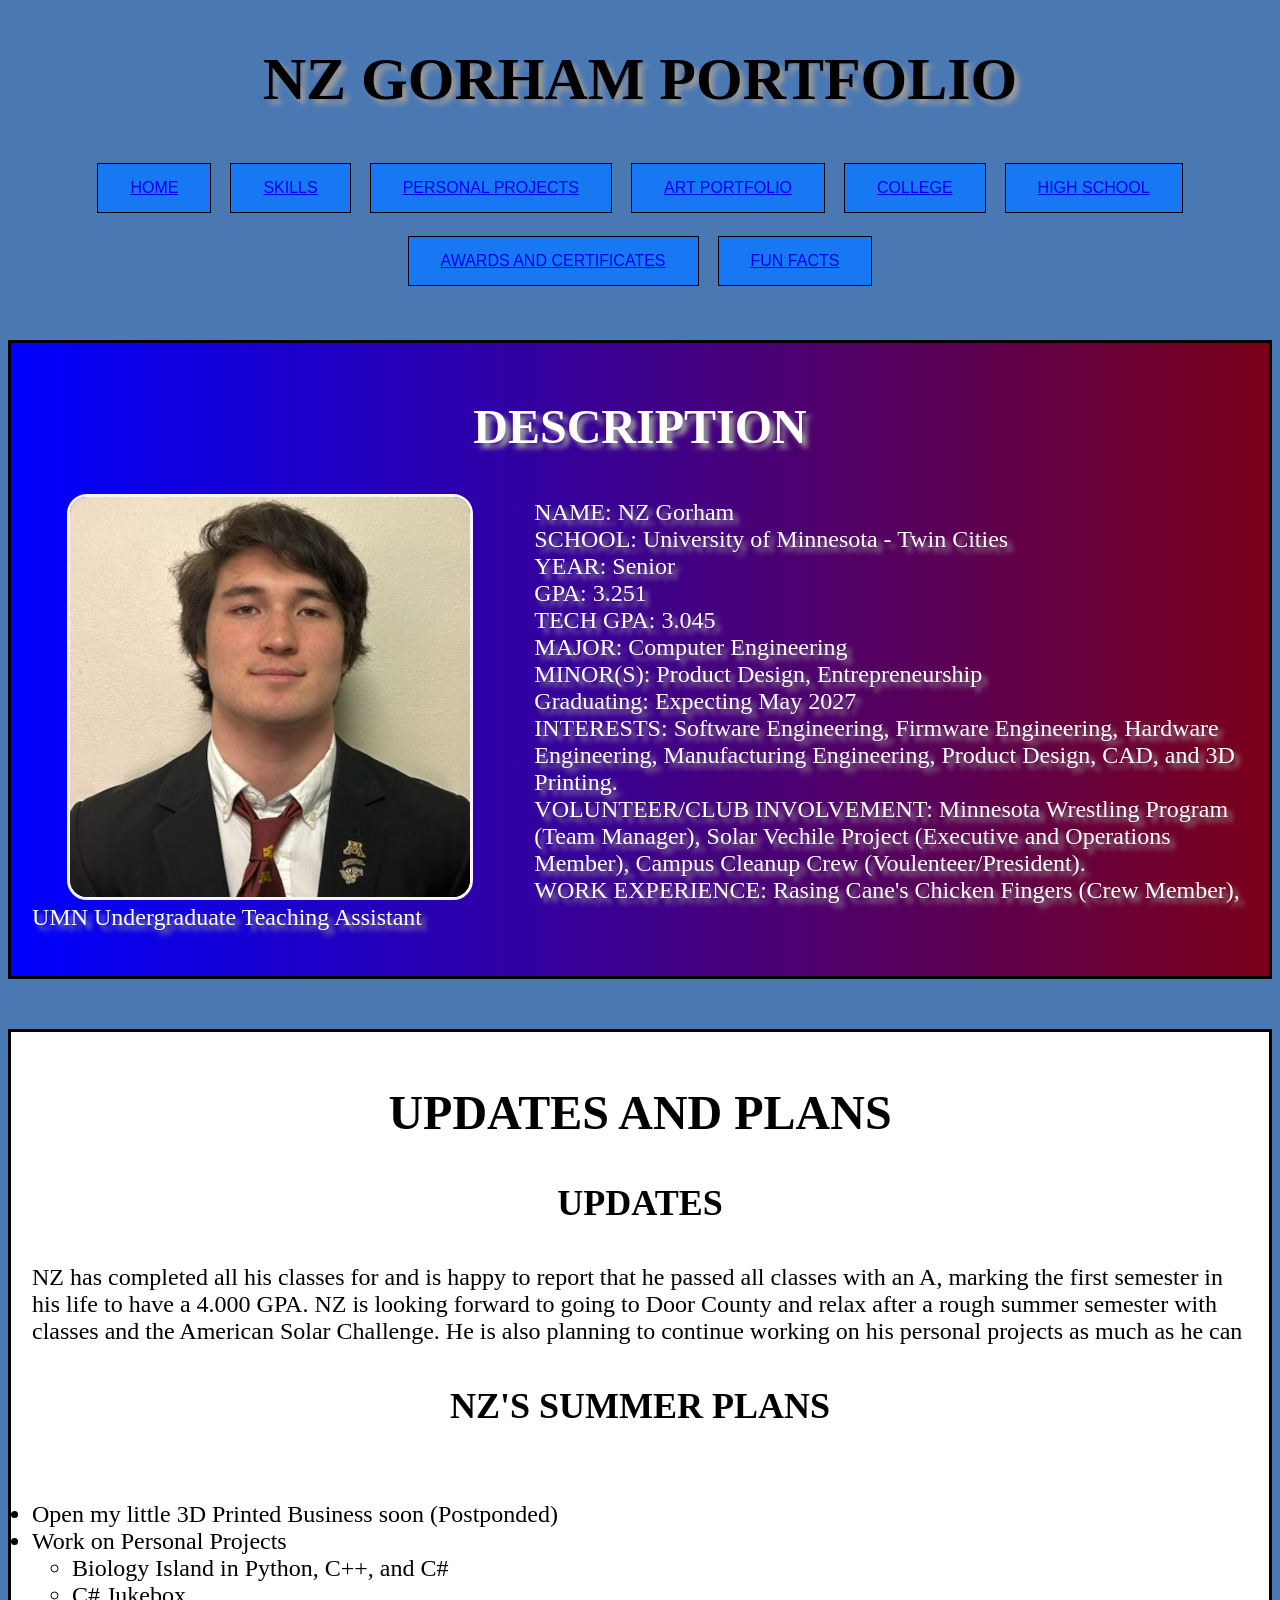
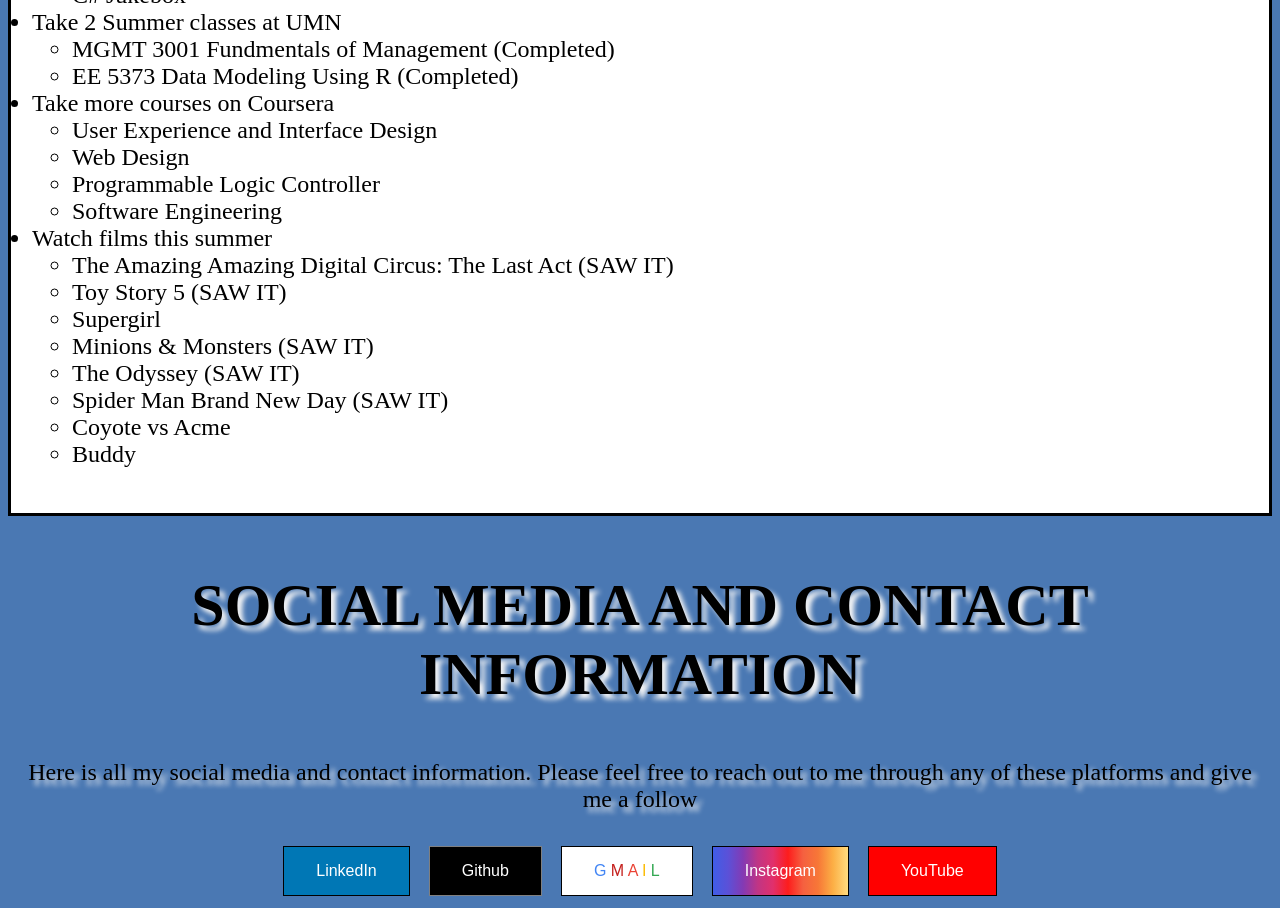
<file: index.html>
<!DOCTYPE html>
<html lang="en">

<head>
  <meta charset="utf-8">
  <meta name="viewport" content="width=device-width">
  <title>NZ GORHAM PORTFOLIO</title>
  <link rel="stylesheet" href="css/style.css">
  <link rel="stylesheet" href="css/stylehome.css">
</head>

<body class="BODY">
  <header>
    <h1 class="h-HEADER">NZ GORHAM PORTFOLIO</h1>
    <nav class="nav-button">
      <button class="nav-button-style">
        <a href="index.html">HOME</a>
      </button>
      <button class="nav-button-style">
        <a href="skills.html">SKILLS</a>
      </button>
      <button class="nav-button-style">
        <a href="personal-projects.html">PERSONAL PROJECTS</a>
      </button>
      <button class="nav-button-style">
        <a href="art-portfolio.html">ART PORTFOLIO</a>
      </button>
      <button class="nav-button-style">
        <a href="college.html">COLLEGE</a>
      </button>
      <button class="nav-button-style">
        <a href="high-school.html">HIGH SCHOOL</a>
      </button>
      <button class="nav-button-style">
        <a href="awards-and-certificates.html">AWARDS AND CERTIFICATES</a>
      </button>
      <button class="nav-button-style">
        <a href="fun-facts.html">FUN FACTS</a>
      </button>
    </nav>
  </header>
  <main>
    <div class="DESCRIPTION">   
        <h2 class="h-DESCRIPTION">DESCRIPTION</h2>
        <img class="NZG-IMAGE" src="Photos/IMG_7440 (short).jpg" alt="Description">
        <div>
            <p class="p-DESCRIPTION">
                NAME: NZ Gorham <br>
                SCHOOL: University of Minnesota - Twin Cities <br>
                YEAR: Senior <br>
                GPA: 3.251 <br>
                TECH GPA: 3.045 <br>
                MAJOR: Computer Engineering <br>
                MINOR(S): Product Design, Entrepreneurship <br>
                Graduating: Expecting May 2027 <br>
                INTERESTS: Software Engineering, Firmware Engineering, Hardware Engineering, Manufacturing Engineering, Product Design, CAD, and 3D Printing.<br>
                VOLUNTEER/CLUB INVOLVEMENT: Minnesota Wrestling Program (Team Manager), Solar Vechile Project (Executive and Operations Member), Campus Cleanup Crew (Voulenteer/President).<br>
                WORK EXPERIENCE: Rasing Cane's Chicken Fingers (Crew Member), UMN Undergraduate Teaching Assistant
            </p> 
        </div> 
    </div>
    <div class="Update">
        <h1 class="h2-Update">
            UPDATES AND PLANS
        </h1>
        <h2 class="h3-Update">
            UPDATES
        </h2>
        <p class="p-Update">
            NZ has completed all his classes for and is happy to report that he passed all classes with an A, marking the first semester in his life to have a 4.000 GPA.
            NZ is looking forward to going to Door County and relax after a rough summer semester with classes and the American Solar Challenge.
            He is also planning to continue working on his personal projects as much as he can
        </p>
        <h2 class="h3-Update">
            NZ'S SUMMER PLANS
        </h2>
        <p class="p-Update">
            <ul class="ul-Update">
                <li>Open my little 3D Printed Business soon (Postponded)</li>
                <li>Work on Personal Projects</li>
                <ul>
                    <li>Biology Island in Python, C++, and C#</li>
                    <li>C# Jukebox</li>
                </ul>
                <li>Take 2 Summer classes at UMN</li>
                <ul>
                    <li>MGMT 3001 Fundmentals of Management (Completed) </li>
                    <li>EE 5373 Data Modeling Using R (Completed) </li>
                </ul>
                <li>Take more courses on Coursera</li>
                <ul>
                    <li>User Experience and Interface Design</li>
                    <li>Web Design</li>
                    <li>Programmable Logic Controller</li>
                    <li>Software Engineering</li>
                </ul>
                <li>Watch films this summer</li>
                <ul>
                    <li>The Amazing Amazing Digital Circus: The Last Act (SAW IT)</li>
                    <li>Toy Story 5 (SAW IT)</li>
                    <li>Supergirl</li>
                    <li>Minions & Monsters (SAW IT)</li>
                    <li>The Odyssey (SAW IT)</li>
                    <li>Spider Man Brand New Day (SAW IT)</li>
                    <li>Coyote vs Acme</li>
                    <li>Buddy</li>
                </ul>
            </ul>
        </p>
    </div>
  </main>
  <footer class="FOOTER">
        <div class="CONTACT-AND-SOCIAL-MEDIA">
            <div>
                <h1 class="h-SMCI">
                    SOCIAL MEDIA AND CONTACT INFORMATION
                </h1>
                <p class="p-SMCI">
                    Here is all my social media and contact information. Please feel free to reach out to me through any of these platforms and give me a follow <br>
                </p>
                <div class="button-section">
                    <button class="LinkedIn-button"> 
                        <a href = "https://www.linkedin.com/in/nz-gorham/" target="_blank">
                            LinkedIn
                        </a>
                    </button>
                    <button class="Github-button"> 
                        <a href = "https://github.com/NZGOCoding" target="_blank">
                            Github
                        </a>
                    </button>
                    <button class="Gmail-button"> 
                        <a href = "mailto: n.z.gorham@gmail.com" target="_blank">
                            <span style="color:	#4285F4">G</span>
                            <span style="color: #C5221F">M</span>
                            <span style="color:#EA4335">A</span>
                            <span style="color:	#FBBC04">I</span>
                            <span style="color:	#34A853">L</span>
                        </a>
                    </button>
                    <button class="Instagram-button"> 
                        <a href = "https://www.instagram.com/nzgo18/?hl=en" target="_blank">
                            Instagram
                        </a>
                    </button>
                    <button class="YouTube-button"> 
                        <a href = "https://www.youtube.com/@nzgorham" target="_blank">
                            YouTube
                        </a>
                    </button>
                </div>
            </div>
        </div>
  </footer>

</body>

</html>
</file>
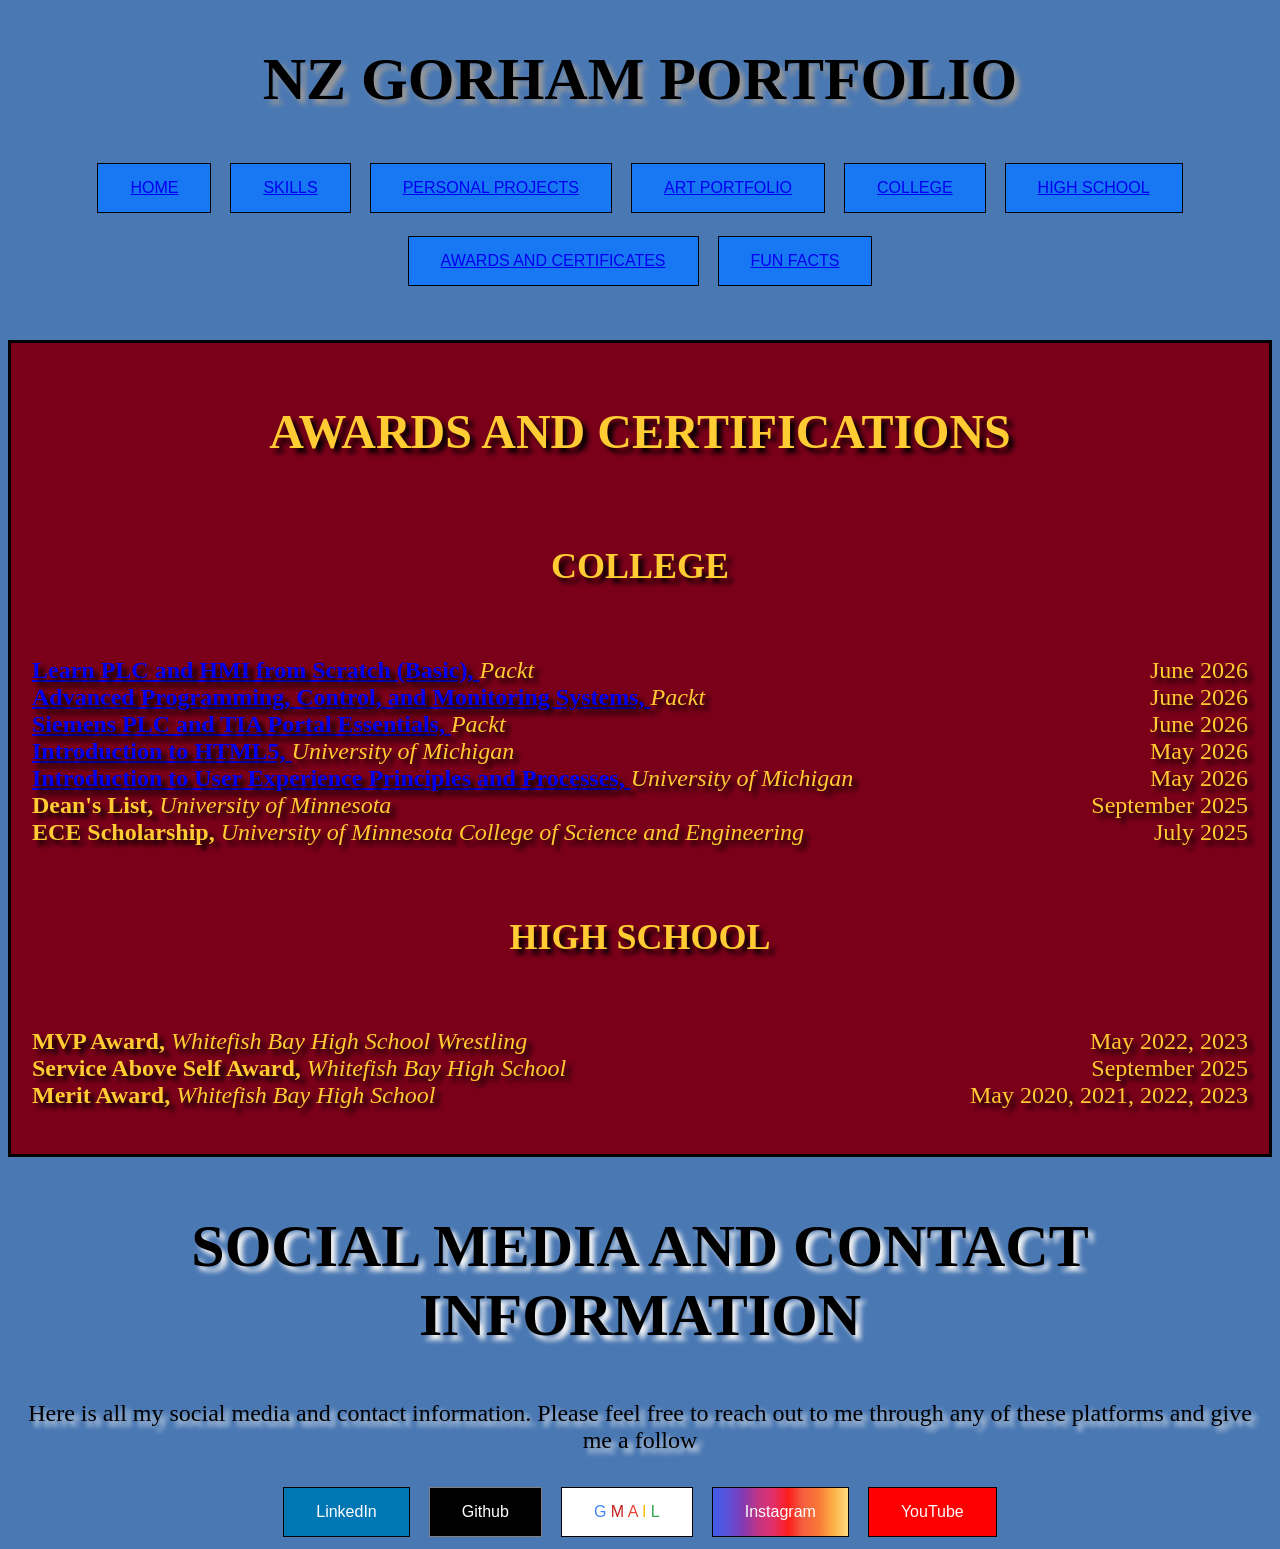
<file: awards-and-certificates.html>
<!DOCTYPE html>
<html lang="en">

<head>
  <meta charset="utf-8">
  <meta name="viewport" content="width=device-width">
  <title>NZ GORHAM PORTFOLIO</title>
  <link rel="stylesheet" href="css/style.css">
  <link rel="stylesheet" href="css/styleaac.css">
</head>

<body class="BODY">
  <header>
    <h1 class="h-HEADER">NZ GORHAM PORTFOLIO</h1>
    <nav class="nav-button">
      <button class="nav-button-style">
        <a href="index.html">HOME</a>
      </button>
      <button class="nav-button-style">
        <a href="skills.html">SKILLS</a>
      </button>
      <button class="nav-button-style">
        <a href="personal-projects.html">PERSONAL PROJECTS</a>
      </button>
      <button class="nav-button-style">
        <a href="art-portfolio.html">ART PORTFOLIO</a>
      </button>
      <button class="nav-button-style">
        <a href="college.html">COLLEGE</a>
      </button>
      <button class="nav-button-style">
        <a href="high-school.html">HIGH SCHOOL</a>
      </button>
      <button class="nav-button-style">
        <a href="awards-and-certificates.html">AWARDS AND CERTIFICATES</a>
      </button>
      <button class="nav-button-style">
        <a href="fun-facts.html">FUN FACTS</a>
      </button>
    </nav>
  </header>
  <main>
    <div class="AAC">
        <h2 class="h2-AAC">
            AWARDS AND CERTIFICATIONS
        </h2>
        <h3 class="h3-AAC">
            COLLEGE
        </h3>
        <p class="p-AAC">
            <b> <a href = "https://www.coursera.org/account/accomplishments/specialization/MUGERW62ILTP" target="_blank"> Learn PLC and HMI from Scratch (Basic), </a> </b> <i> Packt </i> <span style="float: right"> June 2026 </span> <br>
            <b> <a href = "https://www.coursera.org/account/accomplishments/verify/8OG9JA7VJQ9Q" target="_blank"> Advanced Programming, Control, and Monitoring Systems, </a> </b> <i> Packt </i> <span style="float: right"> June 2026 </span> <br>
            <b> <a href = "https://www.coursera.org/account/accomplishments/verify/4QHF2JH3WPDH" target="_blank"> Siemens PLC and TIA Portal Essentials, </a> </b> <i> Packt </i> <span style="float: right"> June 2026 </span> <br>
            <b> <a href = "https://www.coursera.org/account/accomplishments/verify/E270C6UUB9OB" target="_blank"> Introduction to HTML5, </a> </b> <i> University of Michigan </i> <span style="float: right"> May 2026 </span> <br>
            <b> <a href = "https://www.coursera.org/account/accomplishments/verify/2KVZXW9F2YMU" target="_blank"> Introduction to User Experience Principles and Processes, </a> </b> <i> University of Michigan </i> <span style="float: right"> May 2026 </span> <br>
            <b> Dean's List, </b> <i> University of Minnesota </i> <span style="float: right"> September 2025 </span> <br>
            <b> ECE Scholarship, </b> <i> University of Minnesota College of Science and Engineering </i> <span style="float: right"> July 2025 </span> <br>
        </p>
        <h3 class="h3-AAC">
            HIGH SCHOOL
        </h3>
        <p class="p-AAC">
            <b> MVP Award, </b> <i> Whitefish Bay High School Wrestling </i> <span style="float: right"> May 2022, 2023 </span> <br>
            <b> Service Above Self Award, </b> <i> Whitefish Bay High School </i> <span style="float: right"> September 2025 </span> <br>
            <b> Merit Award, </b> <i> Whitefish Bay High School </i> <span style="float: right"> May 2020, 2021, 2022, 2023 </span> <br>
        </p>
    </div>
  </main>
  <footer class="FOOTER">
        <div class="CONTACT-AND-SOCIAL-MEDIA">
            <div>
                <h1 class="h-SMCI">
                    SOCIAL MEDIA AND CONTACT INFORMATION
                </h1>
                <p class="p-SMCI">
                    Here is all my social media and contact information. Please feel free to reach out to me through any of these platforms and give me a follow <br>
                </p>
                <div class="button-section">
                    <button class="LinkedIn-button"> 
                        <a href = "https://www.linkedin.com/in/nz-gorham/" target="_blank">
                            LinkedIn
                        </a>
                    </button>
                    <button class="Github-button"> 
                        <a href = "https://github.com/NZGOCoding" target="_blank">
                            Github
                        </a>
                    </button>
                    <button class="Gmail-button"> 
                        <a href = "mailto: n.z.gorham@gmail.com" target="_blank">
                            <span style="color:	#4285F4">G</span>
                            <span style="color: #C5221F">M</span>
                            <span style="color:#EA4335">A</span>
                            <span style="color:	#FBBC04">I</span>
                            <span style="color:	#34A853">L</span>
                        </a>
                    </button>
                    <button class="Instagram-button"> 
                        <a href = "https://www.instagram.com/nzgo18/?hl=en" target="_blank">
                            Instagram
                        </a>
                    </button>
                    <button class="YouTube-button"> 
                        <a href = "https://www.youtube.com/@nzgorham" target="_blank">
                            YouTube
                        </a>
                    </button>
                </div>
            </div>
        </div>
  </footer>

</body>

</html>
</file>
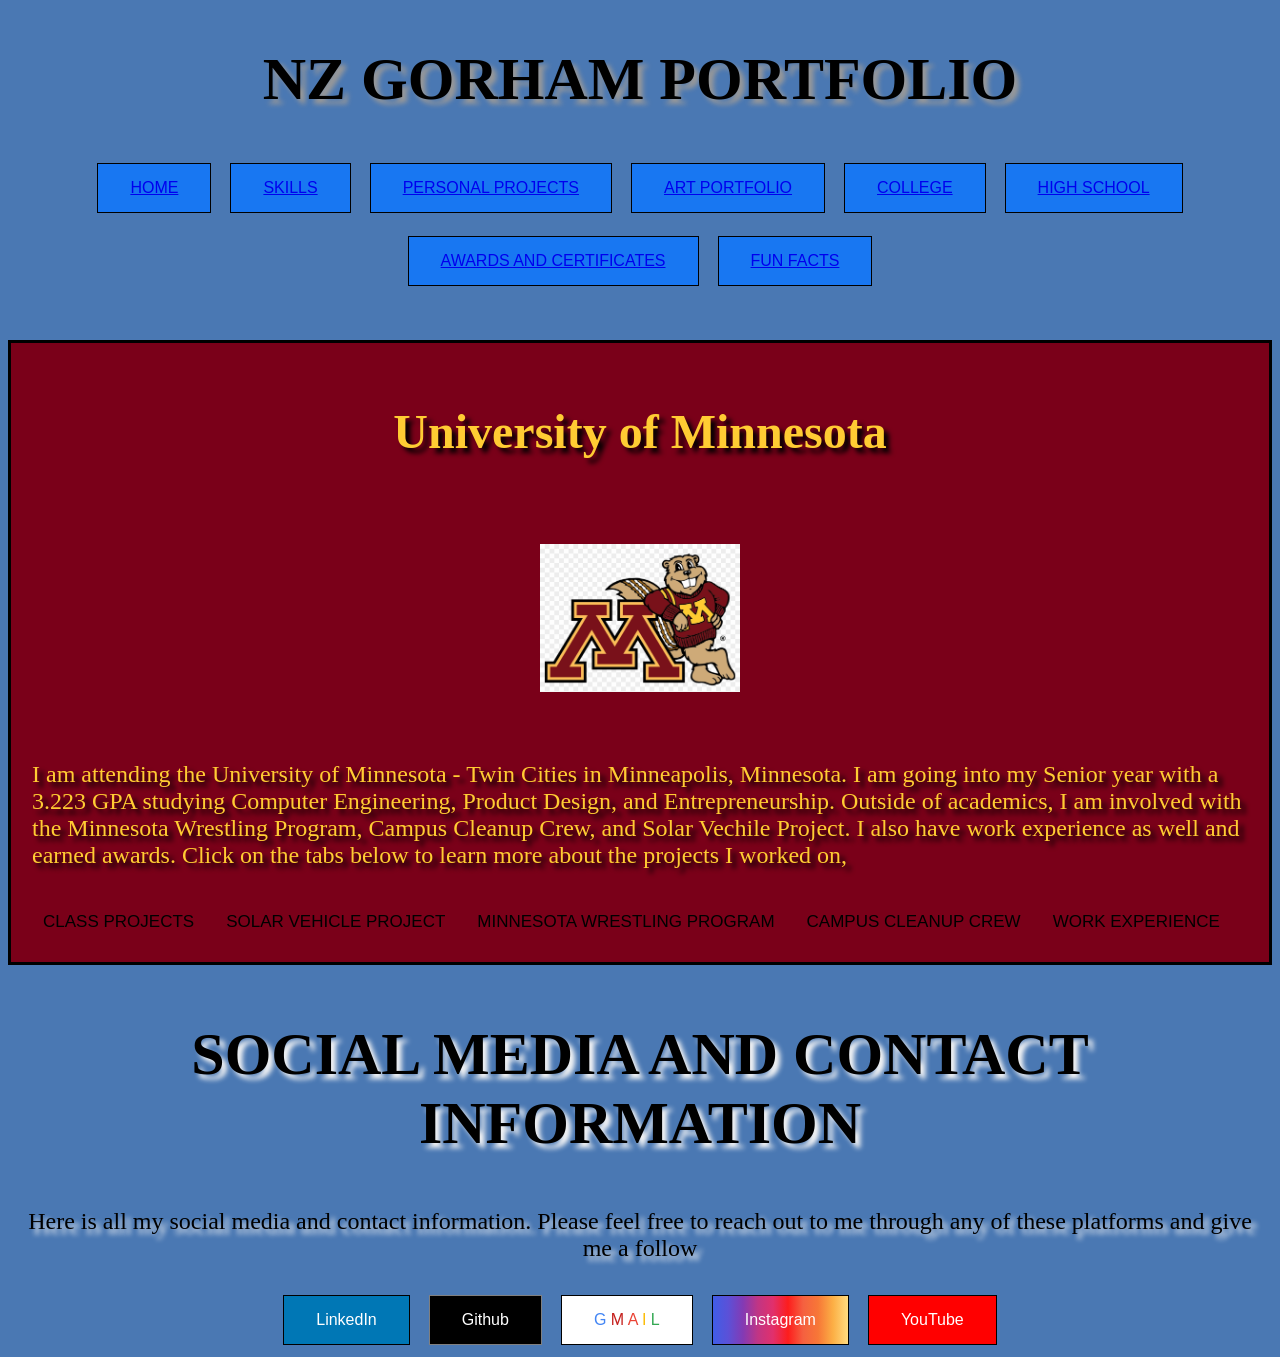
<file: college.html>
<!DOCTYPE html>
<html lang="en">

<head>
  <meta charset="utf-8">
  <meta name="viewport" content="width=device-width">
  <title>NZ GORHAM PORTFOLIO</title>
  <link rel="stylesheet" href="css/style.css">
  <link rel="stylesheet" href="css/stylecollege.css">
</head>

<body class="BODY">
  <header>
    <h1 class="h-HEADER">NZ GORHAM PORTFOLIO</h1>
    <nav class="nav-button">
      <button class="nav-button-style">
        <a href="index.html">HOME</a>
      </button>
      <button class="nav-button-style">
        <a href="skills.html">SKILLS</a>
      </button>
      <button class="nav-button-style">
        <a href="personal-projects.html">PERSONAL PROJECTS</a>
      </button>
      <button class="nav-button-style">
        <a href="art-portfolio.html">ART PORTFOLIO</a>
      </button>
      <button class="nav-button-style">
        <a href="college.html">COLLEGE</a>
      </button>
      <button class="nav-button-style">
        <a href="high-school.html">HIGH SCHOOL</a>
      </button>
      <button class="nav-button-style">
        <a href="awards-and-certificates.html">AWARDS AND CERTIFICATES</a>
      </button>
      <button class="nav-button-style">
        <a href="fun-facts.html">FUN FACTS</a>
      </button>
    </nav>
  </header>
  <main>
    <div class="COLLEGE">
        <h2 class="h2-COLLEGE">University of Minnesota</h2>
        <img class="UMN-LOGO" src="Photos/UMN Logo.png" width="200" alt="UMN LOGO">
        <p class="p-COLLEGE">
            I am attending the University of Minnesota - Twin Cities in Minneapolis, Minnesota. 
            I am going into my Senior year with a 3.223 GPA studying Computer Engineering, Product Design, and Entrepreneurship.
            Outside of academics, I am involved with the Minnesota Wrestling Program, Campus Cleanup Crew, and Solar Vechile Project. I also have work experience as well and earned awards.
            Click on the tabs below to learn more about the projects I worked on, 
        </p>
        
        <!-- I got this from Geeks for Geek-->
        <div class="tab">
            <button class="tablinks" onclick="openCity(event, 'CLASS PROJECTS')">CLASS PROJECTS</button>
            <button class="tablinks" onclick="openCity(event, 'SOLAR VEHICLE PROJECT')">SOLAR VEHICLE PROJECT</button>
            <button class="tablinks" onclick="openCity(event, 'MINNESOTA WRESTLING PROGRAM')">MINNESOTA WRESTLING PROGRAM</button>
            <button class="tablinks" onclick="openCity(event, 'CAMPUS CLEANUP CREW')">CAMPUS CLEANUP CREW</button>
            <button class="tablinks" onclick="openCity(event, 'WORK EXPERIENCE')">WORK EXPERIENCE</button>
        </div>

        <div id="CLASS PROJECTS" class="tabcontent">
            <h3 class="h3-COLLEGE">
                CLASS PROJECTS
            </h3>
            <p class="p-COLLEGE">
                As a student studying Computer Engineering, Product Design, and Entrepreneurship, I have done many class projects. The following are some of the projects that I have done in college: <br>
                <b> ECG Design Project, </b> <i> EE 3951W Junior Design Project </i> <span style="float: right"> January 2026 - Present </span> <br>
                - Spearheading the developing a demo app for a startup idea in code.org with the responsibilities of coding in JavaScript, designing the app, creating a database for employees, and documenting the code <br><br>

                <b> Washed Wheels (Shark Tank Pitch), </b> <i> MGMT 3015 Intro to Entrepreneurship </i> <span style="float: right"> October 2025 – November 2025 </span> <br>
                - Spearheading the developing a demo app for a startup idea in code.org with the responsibilities of coding in JavaScript, designing the app, creating a database for employees, and documenting the code <br>
                - Here is the <a href = "https://studio.code.org/projects/applab/06ac62d9-c691-4e03-a14e-f2ff563f5782" target="_blank" style="color: white"> demo app </a> if you want to give it a try. <br><br>
                
                <b> Digit Counter, </b> <i> CSCI 4061 Intro to Operating Systems </i> <span style="float: right"> July 2025 – August 2025 </span> <br>
                - Worked with a partner to create a program in the C programming language where a server and client will interact with each other in four test cases <br>
                - Responsible for coding and documenting the server and client using TCP/IP protocols, pthread APIs, socket programming APIs, and system/standard file I/O <br><br>

                <b> Integer Sum and Average Calculation, </b> <i> CSCI 4061 Intro to Operating Systems </i> <span style="float: right"> June 2025 – July 2025 </span> <br>
                - Worked with a partner to create a program in the C programming language that can count up the total number of digits in five test cases <br>
                - Responsible for coding the calculator which can perform nine operations using pipes, directories, processes, and system/standard file I/O <br><br>

                <b> Color Sensor, </b> <i> EE 2361 Intro to Microcontrollers </i> <span style="float: right"> March 2025 – April 2025 </span> <br>
                - Collaborated in a team with 3 others to make a color sensor using an Arduino and PIC24 microcontroller, using the communication protocols UART and I2C, as well as the built in ADC functionality on the PIC24 to make a device that plays music and reports color information relative to the color input it receives <br>
                - Wrote firmware from the ground up in the C Programming language <br><br>

                <b> Huffman Coding Tree, </b> <i> CSCI 1913 Intro to Algorithms, Data Structures, and Program Development </i> <span style="float: right"> November 2024 – December 2024 </span> <br>
                - Worked with a partner to program in Java to develop a Huffman Coding Tree to run more efficiently and faster <br>
                - Developed optimized algorithms for encoding and decoding to reduce data size while maintaining accuracy <br><br>

                <b> The Curious Card Conundrum, </b> <i> CSCI 1913 Intro to Algorithms, Data Structures, and Program Development </i> <span style="float: right"> October 2024 – November 2024 </span> <br>
                - Program in Java to create an Uno war match against two AI players <br>
                - Developed multiple AI players for the use to play again with a variety of difficulty levels <br>
                - Implemented public and private classes attributing to the deck of cards, individual players, and a final tournament <br><br>

                <b> Hawaiian Checkers, </b> <i> CSCI 1913 Intro to Algorithms, Data Structures, and Program Development </i> <span style="float: right"> September 2024 – October 2024 </span> <br>
                - Code in Python to create Hawaiian checkers for players to go against an AI player <br>
                - Developed multiple AI players for the use to play again with a variety of difficulty levels <br>
                - Implemented a multidimensional array to create a interrogate board layout <br>
                - Programmed the move settings so both players cannot do any illegal moves <br><br>

                <b> RC Car, </b> <i> EE 1301 Intro to Computing Systems </i> <span style="float: right"> March 2025 – April 2025 </span> <br>
                <ul>
                    <li>Programmed an RC Car to run using the C++ Programming language</li>
                </ul>
            </p>
        </div>

        <div id="SOLAR VEHICLE PROJECT" class="tabcontent">
            <h3 class="h3-COLLEGE">
                <a href = "https://umnsvp.org/" target="_blank"> SOLAR VEHICLE PROJECT </a>
            </h3>
            <p class="p-COLLEGE">
                Solar Vehicle Project is an Engineering club the University of Minnesota where students [we welcome <b> all majors</b>] build a car out of stratch and take it out to race. 
                We compete in the American Solar Challenge (ASC) and the World Solar Challenge (WSC). ASC takes place in the US while WSC takes place in Austrilia. The team is currectly working on the new car to get it ready for ASC 2026.
                I joined Solar Vehicle Project in Spring 2024 mainly because I wanted to go on race for WSC and I always wanted to go to Austrilia. However, I got a lot more out of the club than I expected as a Mechanical, Array, Electrical, and Operations Member.
                Later down the line, I got to be the Wiki Manager for the team where I am responsible for updating the wiki with the latest information about the car, making sure all the information is accurate, and making sure the wiki is organized and easy to navigate.
                I also got to be a Rayce Crew member for the 2026 American Solar Challenge. 
                With all that said, here is what I have done with the team as a Mechanical, Array, Electrical, and Operations Member so far: <br>
                <i> <span style="font-size: 27px"> Operations </span> </i> <br>
                <ul class="p-COLLEGE">
                    <li>Help out with recruiting events</li>
                    <li>Created the Google Sheets for members to sign up and do class visits in the 2025 Fall semester</li>
                    <li>Creating the slide presentation for the K12 Event</li>
                    <li>Helped out making the GIVE TO THE MAX video</li>
                    <li>Updating website pages (Sponsor page and history about Gaia)</li>
                </ul>
                <i> <span style="font-size: 27px"> Electrical </span> </i> <br>
                <ul class="p-COLLEGE">
                    <li>Soldering PCB boards</li>
                </ul>
                <i> <span style="font-size: 27px"> Array </span> </i> <br>
                <ul class="p-COLLEGE">
                    <li>Solder Solar Array Panels</li>
                    <li>Encapsulate Array panels at 3M</li>
                    <li>Help design the Bypass Diode board</li>
                    <li>3D print 50+ Bypass Diode boards</li>
                    <li>Wire the array panels for ASC 2024 and WSC 2025</li>
                </ul>
                <i> <span style="font-size: 27px"> Mechanical </span> </i> <br>
                <ul class="p-COLLEGE">
                    <li>Part of the Brakes and Steering Team</li>
                    <li>3D Printed a part for the steering</li>
                    <li>Manufacturing Brake parts (water jet)</li>
                </ul>
                <i> <span style="font-size: 27px"> Others </span> </i> <br>
                <ul class="p-COLLEGE">
                    <li>Going to layups at least once per week to help construct the car</li>
                </ul>
            </p>
        </div>

        <div id="MINNESOTA WRESTLING PROGRAM" class="tabcontent">
            <h3 class="h3-COLLEGE">
                MINNESOTA WRESTLING PROGRAM
            </h3>
            <p class="p-COLLEGE">
                How I got involved with the Minnesota Wrestling Program is an interesting story. 
                In my Senior year, while WIAA Regionals was still going on, my head coach asked if I was interested in being a Team Manager for the Minnesota Wrestling Program. I said yes because I like wrestling, I have friends from Askren Wrestling Academy that committed to the program, and I want to continue wrestling in college even though if I don't compete. 
                Thanks to the help from my head coach and Charild Millard, I finally got in contact with one of the coaches of the Minnesota Wrestling Program. It was Trevor Brandvold. 
                On September 15, 2023, I finally got to meet Trevor in-person, attend practice, and meet all the coaches and wrestlers who were there at the time. Gable Steveson, the <b> GOLD MEDALIST </b> happened to be there and I was so amazed to meet him in-person at my first practice. I couldn't be more excited than ever.
                I have joined the program in Fall 2023 as a Team Manager. From there on, I got to help organize the office, take pictures at the open practice that we host in late October, attend home dual meets to operate TrackWrestling, and go to tournaments with the team if they need an extra hand to record matches.
                I gotta say, being a Team Manager for the Minnesota Wrestling Program is one of the best decisions I have made in my colleg life not just because I can be teammates with my Askren Wrestling Academy friends (Ethan Riddle, Charlie Millard, Wyatt DuChateau, and Silas Dailey), but also because I have connections with famous people like Gable Steveson, Michael Blockus, Patrick McKee, Andrew Sparks, Vance Vombaur, Max Mcenelly, etc.
        </div>
        <div id="CAMPUS CLEANUP CREW" class="tabcontent">
            <h3 class="h3-COLLEGE">
                CAMPUS CLEANUP CREW
            </h3>
            <p class="p-COLLEGE">
                Campus Cleanup Crew is a voulteering club that picks up trash around the campus of the University of Minnesota. I also joined this club in Fall 2023 thanks to my dorm room friend telling about this club. 
                I like this club because I care about the environment, it's good voulteering experience, I get to meet new people, and it's nice to be outside. 
                By the end of the Spring 2025 semester, all the executive members graduated and I was interested in continuing the club, so I decided to become the President of the club. 
                As the President, I am responsible for filling out the grants for the Office of Sustainability, collaborate with the other board members on planning out the events, what food to order, and the weather conditions, and provide a cleaning, positive environment for the club and campus.
                If you are a student at the University of Minnesota, I highly recommend you to join this club because it's a great way to meet new people, help the environment, get some volunteer hours in, and a leadership role.
            </p> 
        </div>
        <div id="WORK EXPERIENCE" class="tabcontent">
            <h3 class="h3-COLLEGE">
                WORK EXPERIENCE
            </h3>
            <p class="p-COLLEGE">
                As I mentioned at the beginning, I have had various work experiences that have helped me develop my skills and knowledge. I am currently working three part time jobs at this time, but I am managing them all very well. <br>
                <b> Undergraduate Peer and Teaching Assistant, </b> <i> UMNCSE </i> <span style="float: right"> January 2026 – Present </span> <br>
                - Currently an Undergraduate Peer and Teaching Assistant for EE 2361 Intro to Microcontrollers <br>
                - Provide teaching support for new students learning microcontrollers, C, and Assembly Programing Languages with lab materials <br>
                - Hosting office hours and collaborating with teaching assistants along with the responsibility of grading assignments and exams <br><br>

                <b> Move-In Assistant, </b> <i> University of Minnesota </i> <span style="float: right">  August 2024 </span> <br>
                - Help students and family unload their belongings <br>
                - Guide cars and students to their destinations <br><br>

                <b> Cane's Crewmember, </b> <i> Raising Cane's Chicken Fingers </i> <span style="float: right"> July 2024 – Present </span> <br>
                - Communicating to the kitchen if a customer places in a special request and customers in a professional manner <br>
                - Coordinating with the board on what orders need to be made and are completed <br><br>
            </p>
        </div>
    </div>

    <!-- I got this from Geeks for Geek-->
    <script>
        function openCity(evt, cityName) {
        var i, tabcontent, tablinks;
        tabcontent = document.getElementsByClassName("tabcontent");
        for (i = 0; i < tabcontent.length; i++) {
            tabcontent[i].style.display = "none";
        }
        tablinks = document.getElementsByClassName("tablinks");
        for (i = 0; i < tablinks.length; i++) {
            tablinks[i].className = tablinks[i].className.replace(" active", "");
        }
        document.getElementById(cityName).style.display = "block";
        evt.currentTarget.className += " active";
        }
    </script>
  </main>
  <footer class="FOOTER">
        <div class="CONTACT-AND-SOCIAL-MEDIA">
            <div>
                <h1 class="h-SMCI">
                    SOCIAL MEDIA AND CONTACT INFORMATION
                </h1>
                <p class="p-SMCI">
                    Here is all my social media and contact information. Please feel free to reach out to me through any of these platforms and give me a follow <br>
                </p>
                <div class="button-section">
                    <button class="LinkedIn-button"> 
                        <a href = "https://www.linkedin.com/in/nz-gorham/" target="_blank">
                            LinkedIn
                        </a>
                    </button>
                    <button class="Github-button"> 
                        <a href = "https://github.com/NZGOCoding" target="_blank">
                            Github
                        </a>
                    </button>
                    <button class="Gmail-button"> 
                        <a href = "mailto: n.z.gorham@gmail.com" target="_blank">
                            <span style="color:	#4285F4">G</span>
                            <span style="color: #C5221F">M</span>
                            <span style="color:#EA4335">A</span>
                            <span style="color:	#FBBC04">I</span>
                            <span style="color:	#34A853">L</span>
                        </a>
                    </button>
                    <button class="Instagram-button"> 
                        <a href = "https://www.instagram.com/nzgo18/?hl=en" target="_blank">
                            Instagram
                        </a>
                    </button>
                    <button class="YouTube-button"> 
                        <a href = "https://www.youtube.com/@nzgorham" target="_blank">
                            YouTube
                        </a>
                    </button>
                </div>
            </div>
        </div>
  </footer>

</body>

</html>
</file>
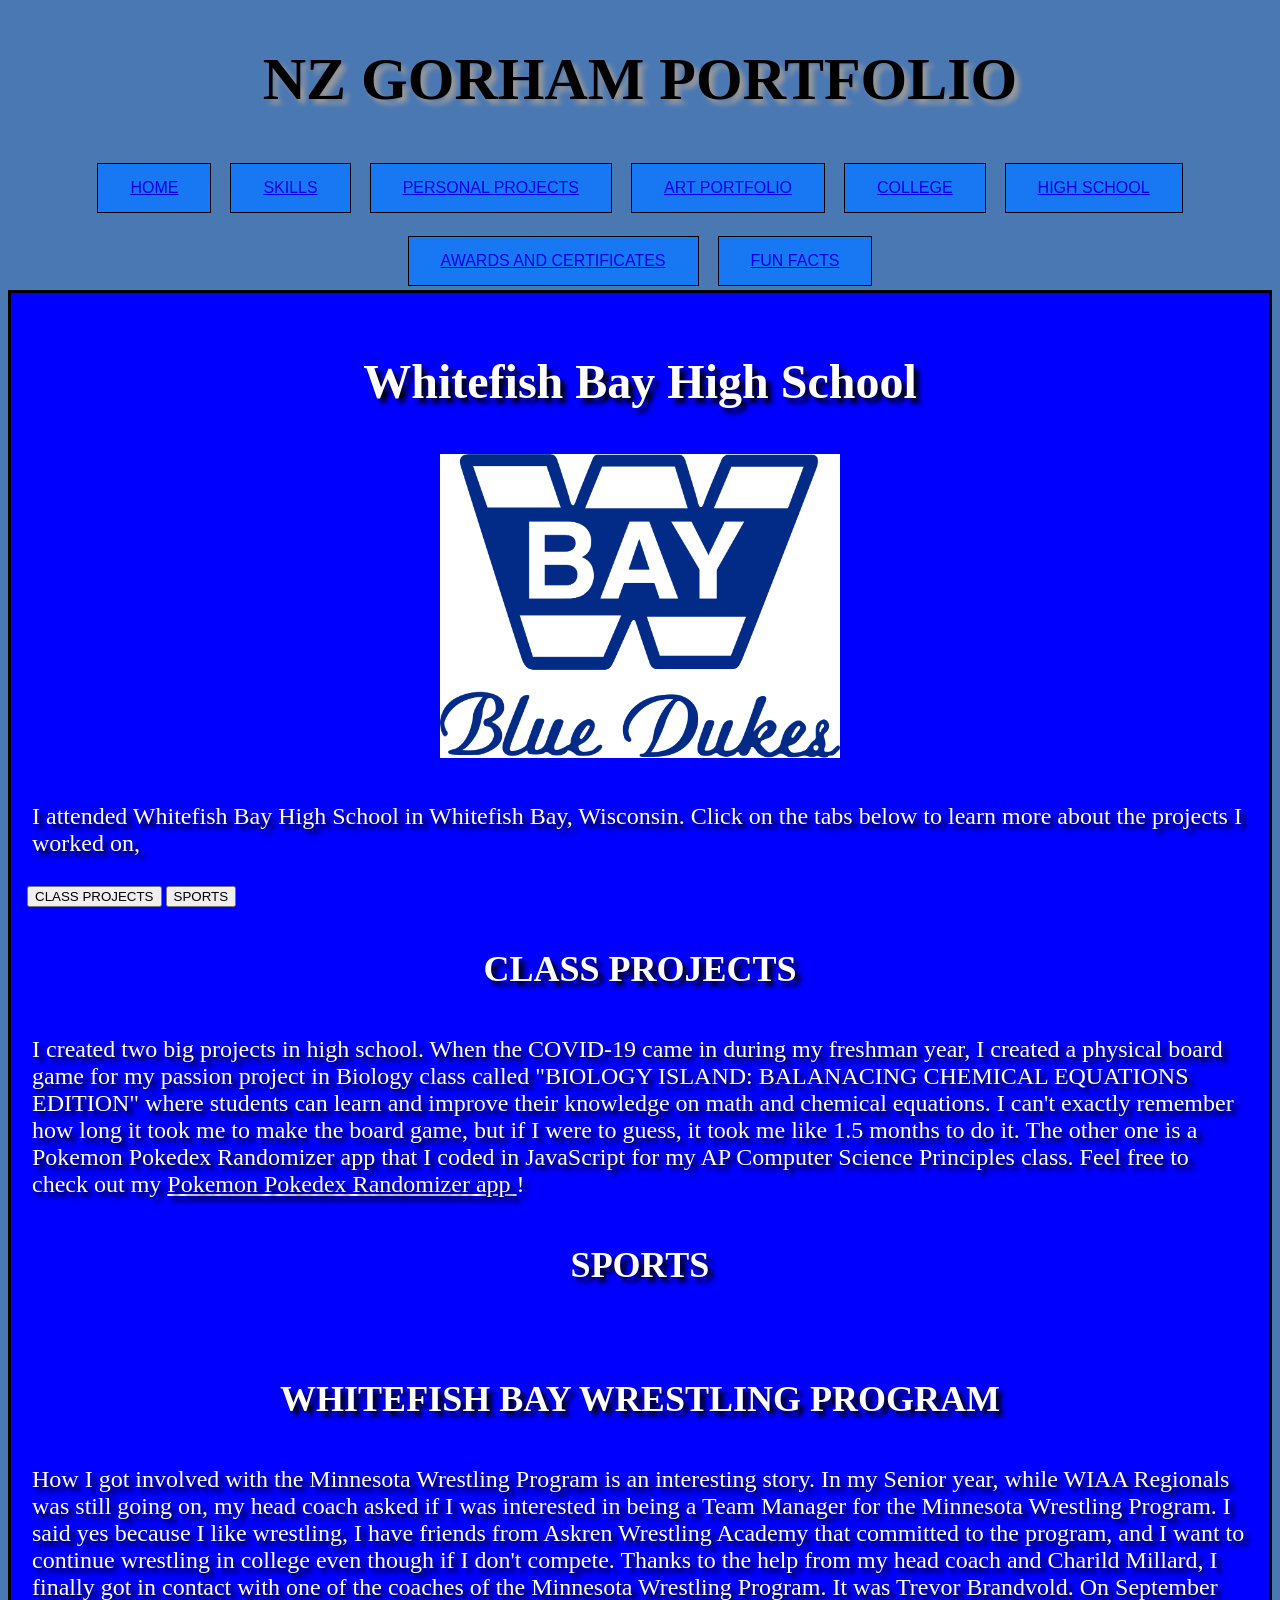
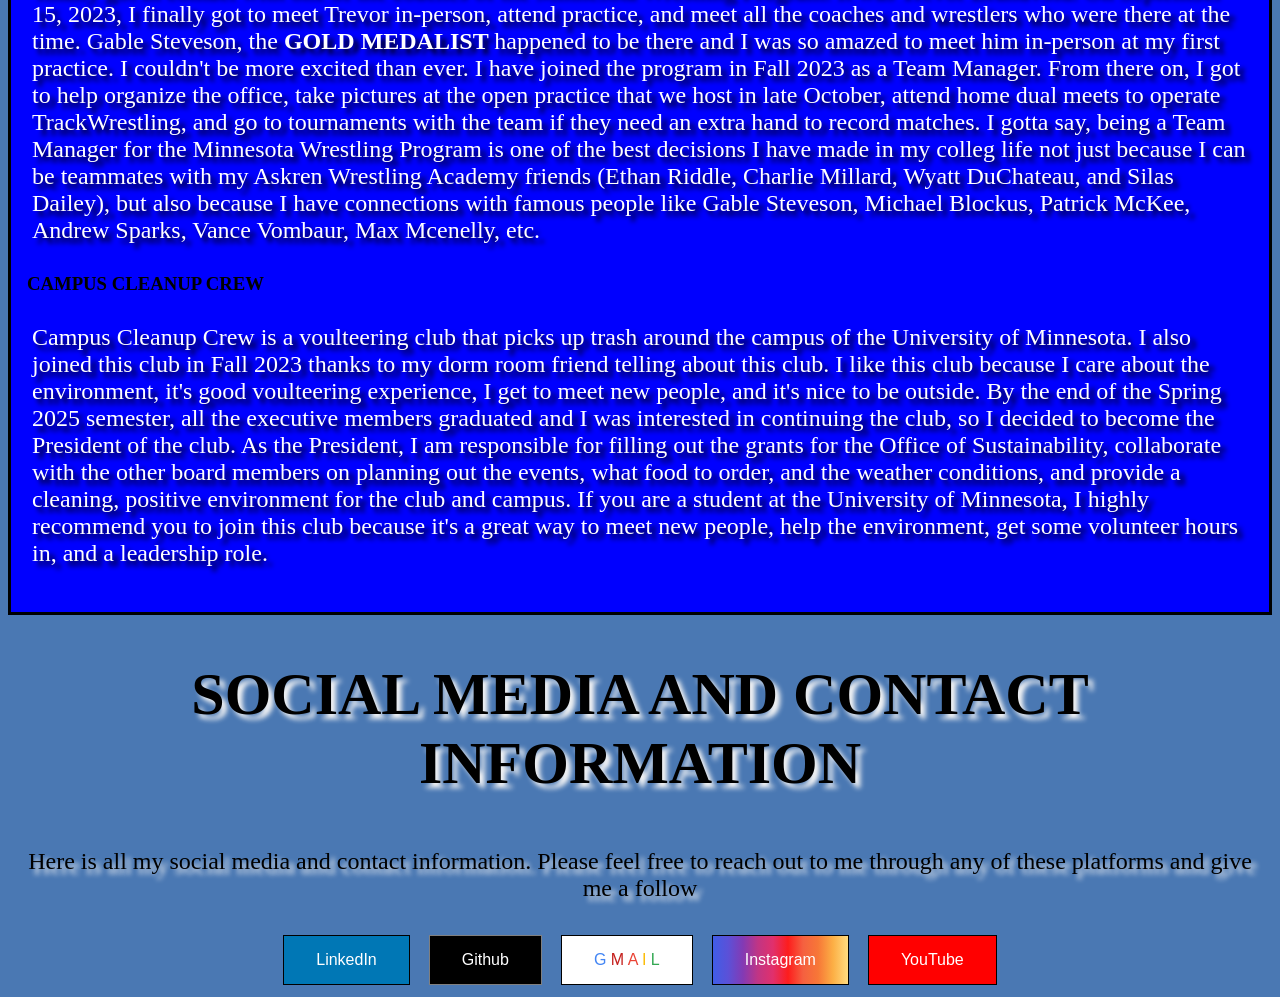
<file: high-school.html>
<!DOCTYPE html>
<html lang="en">

<head>
  <meta charset="utf-8">
  <meta name="viewport" content="width=device-width">
  <title>NZ GORHAM PORTFOLIO</title>
  <link rel="stylesheet" href="css/style.css">
  <link rel="stylesheet" href="css/stylehighschool.css">
</head>

<body class="BODY">
  <header>
    <h1 class="h-HEADER">NZ GORHAM PORTFOLIO</h1>
    <nav class="nav-button">
      <button class="nav-button-style">
        <a href="index.html">HOME</a>
      </button>
      <button class="nav-button-style">
        <a href="skills.html">SKILLS</a>
      </button>
      <button class="nav-button-style">
        <a href="personal-projects.html">PERSONAL PROJECTS</a>
      </button>
      <button class="nav-button-style">
        <a href="art-portfolio.html">ART PORTFOLIO</a>
      </button>
      <button class="nav-button-style">
        <a href="college.html">COLLEGE</a>
      </button>
      <button class="nav-button-style">
        <a href="high-school.html">HIGH SCHOOL</a>
      </button>
      <button class="nav-button-style">
        <a href="awards-and-certificates.html">AWARDS AND CERTIFICATES</a>
      </button>
      <button class="nav-button-style">
        <a href="fun-facts.html">FUN FACTS</a>
      </button>
    </nav>
  </header>
  <main>
    <div class="HS">
        <h2 class="h2-HS">Whitefish Bay High School</h2>
        <img class="WFB-LOGO" src="Photos/Whitefish_Bay_High_School_Logo.png" alt="High School">
        <p class="p-HS">
            I attended Whitefish Bay High School in Whitefish Bay, Wisconsin.
            Click on the tabs below to learn more about the projects I worked on, 
        </p>
        
        <!-- I got this from Geeks for Geek-->
        <div class="tab">
            <button class="tablinks" onclick="openCity(event, 'CLASS PROJECTS')">CLASS PROJECTS</button>
            <button class="tablinks" onclick="openCity(event, 'SPORTS')">SPORTS</button>
        </div>

        <div id="CLASS PROJECTS" class="tabcontent">
            <h3 class="h3-HS">
                CLASS PROJECTS
            </h3>
            <p class="p-HS">
                I created two big projects in high school. 
                When the COVID-19 came in during my freshman year, I created a physical board game for my passion project in Biology class called "BIOLOGY ISLAND: BALANACING CHEMICAL EQUATIONS EDITION" where students can learn and improve their knowledge on math and chemical equations. I can't exactly remember how long it took me to make the board game, but if I were to guess, it took me like 1.5 months to do it.
                The other one is a Pokemon Pokedex Randomizer app that I coded in JavaScript for my AP Computer Science Principles class. Feel free to check out my 
                <a href = "https://studio.code.org/projects/applab/HSJswioAD8AKsQDeApIlrBMnq9REffo6-tOFc1wl-X8" target="_blank" style="color: white"> 
                    Pokemon Pokedex Randomizer app 
                </a> !
            </p>
        </div>

        <div id="SPORTS" class="tabcontent">
            <h3 class="h3-HS">
                SPORTS
            </h3>
            <p class="p-HS">
                
            </p>
        </div>

        <div id="SPORTS" class="tabcontent">
            <h3 class="h3-HS">
                WHITEFISH BAY WRESTLING PROGRAM
            </h3>
            <p class="p-HS">
                How I got involved with the Minnesota Wrestling Program is an interesting story. 
                In my Senior year, while WIAA Regionals was still going on, my head coach asked if I was interested in being a Team Manager for the Minnesota Wrestling Program. I said yes because I like wrestling, I have friends from Askren Wrestling Academy that committed to the program, and I want to continue wrestling in college even though if I don't compete. 
                Thanks to the help from my head coach and Charild Millard, I finally got in contact with one of the coaches of the Minnesota Wrestling Program. It was Trevor Brandvold. 
                On September 15, 2023, I finally got to meet Trevor in-person, attend practice, and meet all the coaches and wrestlers who were there at the time. Gable Steveson, the <b> GOLD MEDALIST </b> happened to be there and I was so amazed to meet him in-person at my first practice. I couldn't be more excited than ever.
                I have joined the program in Fall 2023 as a Team Manager. From there on, I got to help organize the office, take pictures at the open practice that we host in late October, attend home dual meets to operate TrackWrestling, and go to tournaments with the team if they need an extra hand to record matches.
                I gotta say, being a Team Manager for the Minnesota Wrestling Program is one of the best decisions I have made in my colleg life not just because I can be teammates with my Askren Wrestling Academy friends (Ethan Riddle, Charlie Millard, Wyatt DuChateau, and Silas Dailey), but also because I have connections with famous people like Gable Steveson, Michael Blockus, Patrick McKee, Andrew Sparks, Vance Vombaur, Max Mcenelly, etc.
        </div>

        <div id="CAMPUS CLEANUP CREW" class="tabcontent">
            <h3 class="h3-COLLEGE">
                CAMPUS CLEANUP CREW
            </h3>
            <p class="p-HS">
                Campus Cleanup Crew is a voulteering club that picks up trash around the campus of the University of Minnesota. I also joined this club in Fall 2023 thanks to my dorm room friend telling about this club. 
                I like this club because I care about the environment, it's good voulteering experience, I get to meet new people, and it's nice to be outside. 
                By the end of the Spring 2025 semester, all the executive members graduated and I was interested in continuing the club, so I decided to become the President of the club. 
                As the President, I am responsible for filling out the grants for the Office of Sustainability, collaborate with the other board members on planning out the events, what food to order, and the weather conditions, and provide a cleaning, positive environment for the club and campus.
                If you are a student at the University of Minnesota, I highly recommend you to join this club because it's a great way to meet new people, help the environment, get some volunteer hours in, and a leadership role.
            </p> 
        </div>
    </div>

    <!-- I got this from Geeks for Geek-->
    <script>
        function openCity(evt, cityName) {
        var i, tabcontent, tablinks;
        tabcontent = document.getElementsByClassName("tabcontent");
        for (i = 0; i < tabcontent.length; i++) {
            tabcontent[i].style.display = "none";
        }
        tablinks = document.getElementsByClassName("tablinks");
        for (i = 0; i < tablinks.length; i++) {
            tablinks[i].className = tablinks[i].className.replace(" active", "");
        }
        document.getElementById(cityName).style.display = "block";
        evt.currentTarget.className += " active";
        }
    </script>
  </main>
  <footer class="FOOTER">
        <div class="CONTACT-AND-SOCIAL-MEDIA">
            <div>
                <h1 class="h-SMCI">
                    SOCIAL MEDIA AND CONTACT INFORMATION
                </h1>
                <p class="p-SMCI">
                    Here is all my social media and contact information. Please feel free to reach out to me through any of these platforms and give me a follow <br>
                </p>
                <div class="button-section">
                    <button class="LinkedIn-button"> 
                        <a href = "https://www.linkedin.com/in/nz-gorham/" target="_blank">
                            LinkedIn
                        </a>
                    </button>
                    <button class="Github-button"> 
                        <a href = "https://github.com/NZGOCoding" target="_blank">
                            Github
                        </a>
                    </button>
                    <button class="Gmail-button"> 
                        <a href = "mailto: n.z.gorham@gmail.com" target="_blank">
                            <span style="color:	#4285F4">G</span>
                            <span style="color: #C5221F">M</span>
                            <span style="color:#EA4335">A</span>
                            <span style="color:	#FBBC04">I</span>
                            <span style="color:	#34A853">L</span>
                        </a>
                    </button>
                    <button class="Instagram-button"> 
                        <a href = "https://www.instagram.com/nzgo18/?hl=en" target="_blank">
                            Instagram
                        </a>
                    </button>
                    <button class="YouTube-button"> 
                        <a href = "https://www.youtube.com/@nzgorham" target="_blank">
                            YouTube
                        </a>
                    </button>
                </div>
            </div>
        </div>
  </footer>

</body>

</html>
</file>
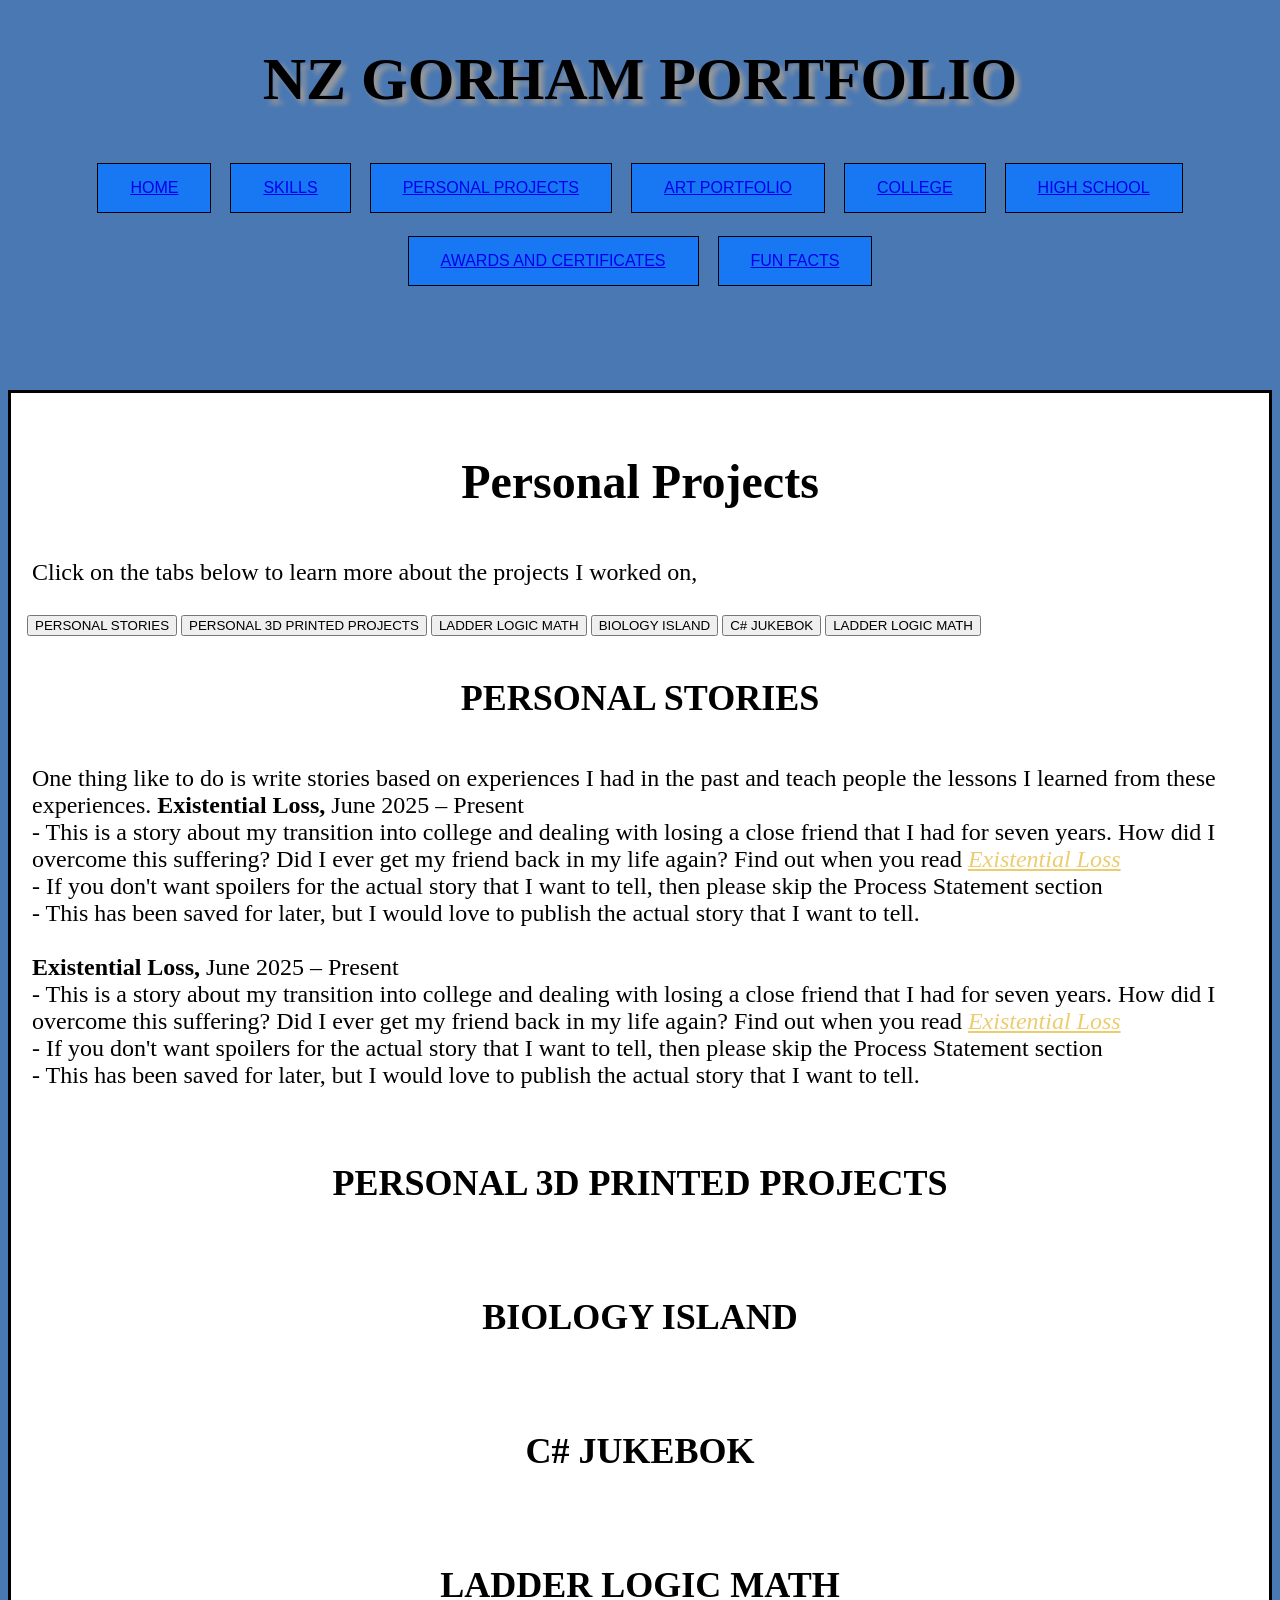
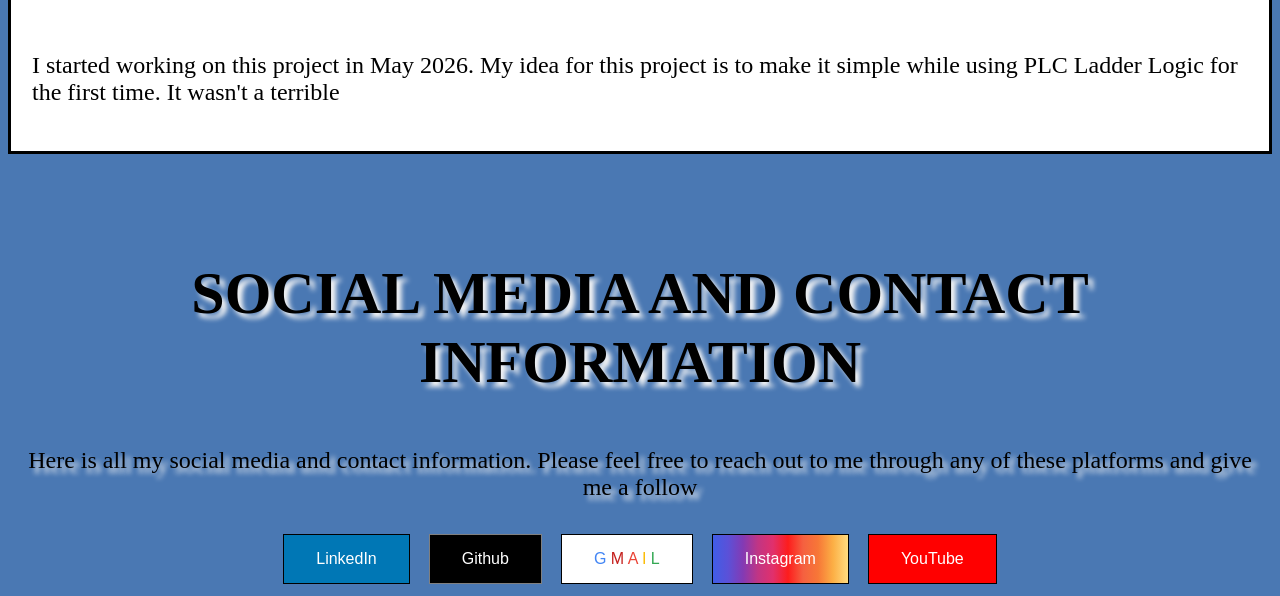
<file: personal-projects.html>
<!DOCTYPE html>
<html lang="en">

<head>
  <meta charset="utf-8">
  <meta name="viewport" content="width=device-width">
  <title>NZ GORHAM PORTFOLIO</title>
  <link rel="stylesheet" href="css/style.css">
  <link rel="stylesheet" href="css/stylepp.css">
</head>

<body class="BODY">
  <header>
    <h1 class="h-HEADER">NZ GORHAM PORTFOLIO</h1>
    <nav class="nav-button">
      <button class="nav-button-style">
        <a href="index.html">HOME</a>
      </button>
      <button class="nav-button-style">
        <a href="skills.html">SKILLS</a>
      </button>
      <button class="nav-button-style">
        <a href="personal-projects.html">PERSONAL PROJECTS</a>
      </button>
      <button class="nav-button-style">
        <a href="art-portfolio.html">ART PORTFOLIO</a>
      </button>
      <button class="nav-button-style">
        <a href="college.html">COLLEGE</a>
      </button>
      <button class="nav-button-style">
        <a href="high-school.html">HIGH SCHOOL</a>
      </button>
      <button class="nav-button-style">
        <a href="awards-and-certificates.html">AWARDS AND CERTIFICATES</a>
      </button>
      <button class="nav-button-style">
        <a href="fun-facts.html">FUN FACTS</a>
      </button>
    </nav>
  </header>
  <main>
    <div class="PP">
        <h2 class="h2-PP">Personal Projects</h2>
        <p class="p-PP">
            Click on the tabs below to learn more about the projects I worked on, 
        </p>
        
        <!-- I got this from Geeks for Geek-->
        <div class="tab">
            <button class="tablinks" onclick="openCity(event, 'PERSONAL STORIES')">PERSONAL STORIES</button>
            <button class="tablinks" onclick="openCity(event, 'PERSONAL 3D PRINTED PROJECTS')">PERSONAL 3D PRINTED PROJECTS</button>
            <button class="tablinks" onclick="openCity(event, 'LADDER LOGIC MATH')">LADDER LOGIC MATH</button>
            <button class="tablinks" onclick="openCity(event, 'BIOLOGY ISLAND')">BIOLOGY ISLAND</button>
            <button class="tablinks" onclick="openCity(event, 'C# JUKEBOK')">C# JUKEBOK</button>
            <button class="tablinks" onclick="openCity(event, 'LADDER LOGIC MATH')">LADDER LOGIC MATH</button>
        </div>

        <div id="PERSONAL STORIES" class="tabcontent">
            <h3 class="h3-PP">
                PERSONAL STORIES
            </h3>
            <p class="p-PP">
                One thing like to do is write stories based on experiences I had in the past and teach people the lessons I learned from these experiences. 
                <b> Existential Loss, </b> June 2025 – Present <br>
                - This is a story about my transition into college and dealing with losing a close friend that I had for seven years. How did I overcome this suffering? Did I ever get my friend back in my life again? Find out when you read 
                <a href = "https://drive.google.com/file/d/1Tp0gzX1nZbRfE1pAVe2qx3deuGmkjtTg/view?usp=sharing" target="_blank" style="color: #edcc6f"> <i> Existential Loss </i> </a> <br>
                - If you don't want spoilers for the actual story that I want to tell, then please skip the Process Statement section <br>
                - This has been saved for later, but I would love to publish the actual story that I want to tell. <br><br>
                <b> Existential Loss, </b> June 2025 – Present <br>
                - This is a story about my transition into college and dealing with losing a close friend that I had for seven years. How did I overcome this suffering? Did I ever get my friend back in my life again? Find out when you read 
                <a href = "https://drive.google.com/file/d/1Tp0gzX1nZbRfE1pAVe2qx3deuGmkjtTg/view?usp=sharing" target="_blank" style="color: #edcc6f"> <i> Existential Loss </i> </a> <br>
                - If you don't want spoilers for the actual story that I want to tell, then please skip the Process Statement section <br>
                - This has been saved for later, but I would love to publish the actual story that I want to tell. <br><br>
            </p>
        </div>

        <div id="PERSONAL 3D PRINTED PROJECTS" class="tabcontent">
            <h3 class="h3-PP">
                PERSONAL 3D PRINTED PROJECTS
            </h3>
            <p class="p-PP">

            </p>
        </div>

        <div id="BIOLOGY ISLAND" class="tabcontent">
            <h3 class="h3-PP">
                BIOLOGY ISLAND
            </h3>
            <p class="p-PP">

            </p>
        </div>

        <div id="C# JUKEBOK" class="tabcontent">
            <h3 class="h3-PP">
                C# JUKEBOK
            </h3>
            <p class="p-PP">
                
            </p>
        </div>

        <div id="LADDER LOGIC MATH" class="tabcontent">
            <h3 class="h3-PP">
                LADDER LOGIC MATH
            </h3>
            <p class="p-PP">
                I started working on this project in May 2026. My idea for this project is to make it simple while using PLC Ladder Logic for the first time. It wasn't a terrible 
            </p> 
        </div>
    </div>

    <!-- I got this from Geeks for Geek-->
    <script>
        function openCity(evt, cityName) {
        var i, tabcontent, tablinks;
        tabcontent = document.getElementsByClassName("tabcontent");
        for (i = 0; i < tabcontent.length; i++) {
            tabcontent[i].style.display = "none";
        }
        tablinks = document.getElementsByClassName("tablinks");
        for (i = 0; i < tablinks.length; i++) {
            tablinks[i].className = tablinks[i].className.replace(" active", "");
        }
        document.getElementById(cityName).style.display = "block";
        evt.currentTarget.className += " active";
        }
    </script>
  </main>
  <footer class="FOOTER">
        <div class="CONTACT-AND-SOCIAL-MEDIA">
            <div>
                <h1 class="h-SMCI">
                    SOCIAL MEDIA AND CONTACT INFORMATION
                </h1>
                <p class="p-SMCI">
                    Here is all my social media and contact information. Please feel free to reach out to me through any of these platforms and give me a follow <br>
                </p>
                <div class="button-section">
                    <button class="LinkedIn-button"> 
                        <a href = "https://www.linkedin.com/in/nz-gorham/" target="_blank">
                            LinkedIn
                        </a>
                    </button>
                    <button class="Github-button"> 
                        <a href = "https://github.com/NZGOCoding" target="_blank">
                            Github
                        </a>
                    </button>
                    <button class="Gmail-button"> 
                        <a href = "mailto: n.z.gorham@gmail.com" target="_blank">
                            <span style="color:	#4285F4">G</span>
                            <span style="color: #C5221F">M</span>
                            <span style="color:#EA4335">A</span>
                            <span style="color:	#FBBC04">I</span>
                            <span style="color:	#34A853">L</span>
                        </a>
                    </button>
                    <button class="Instagram-button"> 
                        <a href = "https://www.instagram.com/nzgo18/?hl=en" target="_blank">
                            Instagram
                        </a>
                    </button>
                    <button class="YouTube-button"> 
                        <a href = "https://www.youtube.com/@nzgorham" target="_blank">
                            YouTube
                        </a>
                    </button>
                </div>
            </div>
        </div>
  </footer>

</body>

</html>
</file>
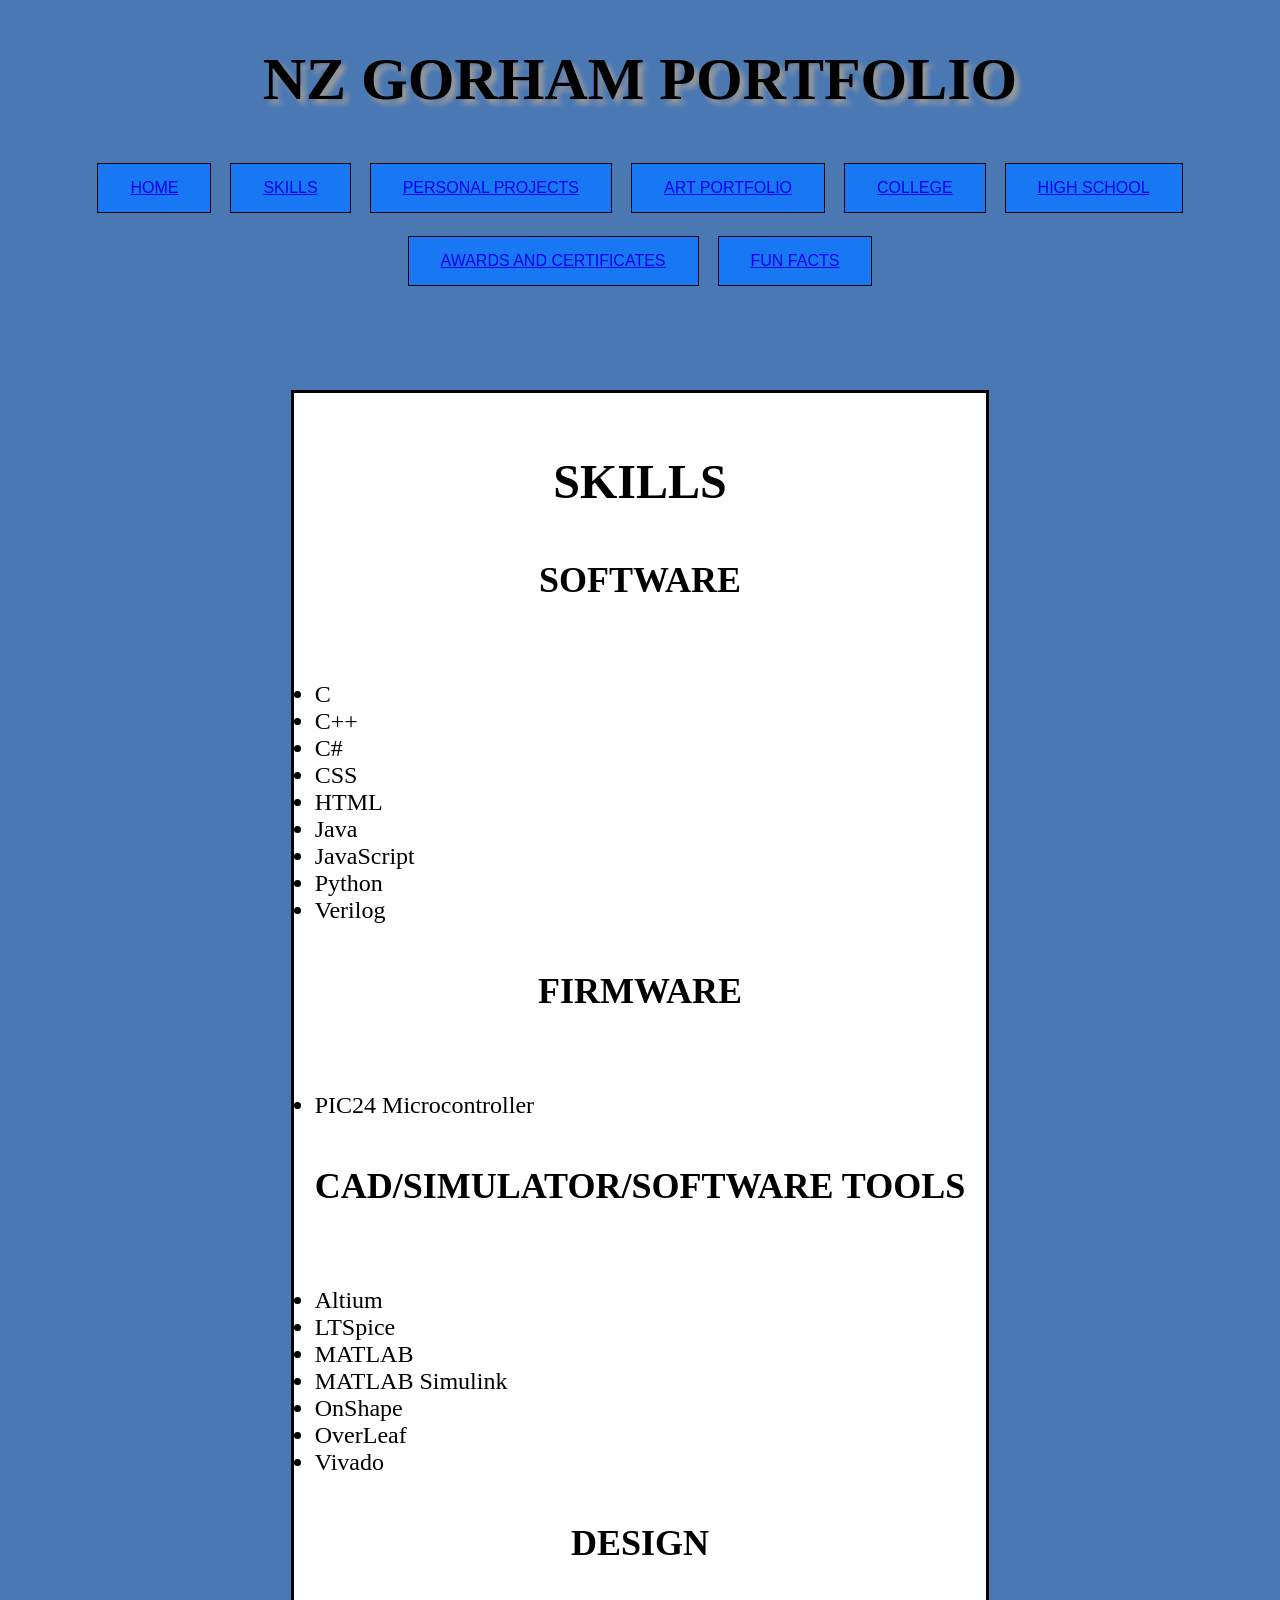
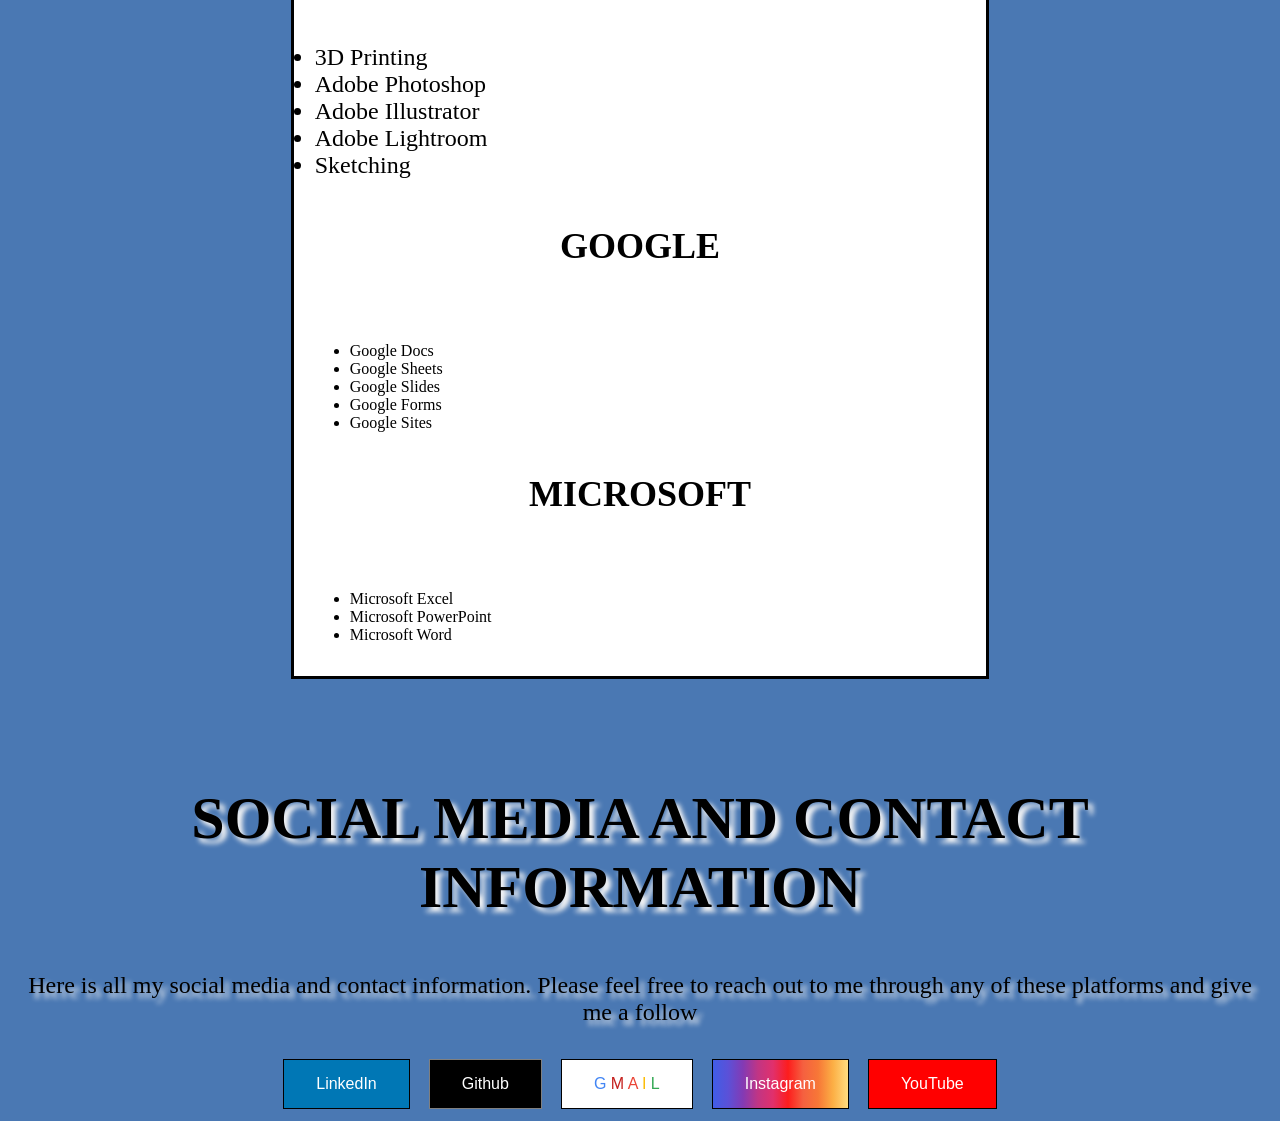
<file: skills.html>
<!DOCTYPE html>
<html lang="en">

<head>
  <meta charset="utf-8">
  <meta name="viewport" content="width=device-width">
  <title>NZ GORHAM PORTFOLIO</title>
  <link rel="stylesheet" href="css/style.css">
  <link rel="stylesheet" href="css/styleskills.css">
</head>

<body class="BODY">
  <header>
    <h1 class="h-HEADER">NZ GORHAM PORTFOLIO</h1>
    <nav class="nav-button">
      <button class="nav-button-style">
        <a href="index.html">HOME</a>
      </button>
      <button class="nav-button-style">
        <a href="skills.html">SKILLS</a>
      </button>
      <button class="nav-button-style">
        <a href="personal-projects.html">PERSONAL PROJECTS</a>
      </button>
      <button class="nav-button-style">
        <a href="art-portfolio.html">ART PORTFOLIO</a>
      </button>
      <button class="nav-button-style">
        <a href="college.html">COLLEGE</a>
      </button>
      <button class="nav-button-style">
        <a href="high-school.html">HIGH SCHOOL</a>
      </button>
      <button class="nav-button-style">
        <a href="awards-and-certificates.html">AWARDS AND CERTIFICATES</a>
      </button>
      <button class="nav-button-style">
        <a href="fun-facts.html">FUN FACTS</a>
      </button>
    </nav>
  </header>
  <main>
    <div class="SKILLS">
        <h2 class="h2-SKILLS">
            SKILLS
        </h2>
        <h3 class="h3-SKILLS">
            SOFTWARE
        </h3>
        <p class="p-SKILLS">
            <ul class="p-SKILLS">
                <li>C</li>
                <li>C++</li>
                <li>C#</li>
                <li>CSS</li>
                <li>HTML</li>
                <li>Java</li>
                <li>JavaScript</li>
                <li>Python</li>
                <li>Verilog</li>
            </ul>
        </p>
        <h3 class="h3-SKILLS">
            FIRMWARE
        </h3>
        <p class="p-SKILLS">
            <ul class="p-SKILLS">
                <li>PIC24 Microcontroller</li>
            </ul>
        </p>
        <h3 class="h3-SKILLS">
            CAD/SIMULATOR/SOFTWARE TOOLS
        </h3>
        <p class="p-SKILLS">
            <ul class="p-SKILLS">
                <li>Altium</li>
                <li>LTSpice</li>
                <li>MATLAB</li>
                <li>MATLAB Simulink</li>
                <li>OnShape</li>
                <li>OverLeaf</li>
                <li>Vivado</li>
            </ul>
        </p>
        <h3 class="h3-SKILLS">
            DESIGN
        </h3>
        <p class="p-SKILLS">
            <ul class="p-SKILLS">
                <li>3D Printing</li>
                <li>Adobe Photoshop</li>
                <li>Adobe Illustrator</li>
                <li>Adobe Lightroom</li>
                <li>Sketching</li>
            </ul>
        </p>
        <h3 class="h3-SKILLS">
            GOOGLE
        </h3>
        <p class="p-SKILLS">
            <ul>
                <li>Google Docs</li>
                <li>Google Sheets</li>
                <li>Google Slides</li>
                <li>Google Forms</li>
                <li>Google Sites</li>
            </ul>
        </p>
        <h3 class="h3-SKILLS">
            MICROSOFT
        </h3>
        <p class="p-SKILLS">
            <ul>
                <li>Microsoft Excel</li>
                <li>Microsoft PowerPoint</li>
                <li>Microsoft Word</li>
            </ul>
        </p>  
    </div>
  </main>
  <footer class="FOOTER">
        <div class="CONTACT-AND-SOCIAL-MEDIA">
            <div>
                <h1 class="h-SMCI">
                    SOCIAL MEDIA AND CONTACT INFORMATION
                </h1>
                <p class="p-SMCI">
                    Here is all my social media and contact information. Please feel free to reach out to me through any of these platforms and give me a follow <br>
                </p>
                <div class="button-section">
                    <button class="LinkedIn-button"> 
                        <a href = "https://www.linkedin.com/in/nz-gorham/" target="_blank">
                            LinkedIn
                        </a>
                    </button>
                    <button class="Github-button"> 
                        <a href = "https://github.com/NZGOCoding" target="_blank">
                            Github
                        </a>
                    </button>
                    <button class="Gmail-button"> 
                        <a href = "mailto: n.z.gorham@gmail.com" target="_blank">
                            <span style="color:	#4285F4">G</span>
                            <span style="color: #C5221F">M</span>
                            <span style="color:#EA4335">A</span>
                            <span style="color:	#FBBC04">I</span>
                            <span style="color:	#34A853">L</span>
                        </a>
                    </button>
                    <button class="Instagram-button"> 
                        <a href = "https://www.instagram.com/nzgo18/?hl=en" target="_blank">
                            Instagram
                        </a>
                    </button>
                    <button class="YouTube-button"> 
                        <a href = "https://www.youtube.com/@nzgorham" target="_blank">
                            YouTube
                        </a>
                    </button>
                </div>
            </div>
        </div>
  </footer>

</body>

</html>
</file>
<file: css/style.css>
/* BODY */
.BODY{
    background-color: #4a78b3;
}

/* HEADER */
.h-HEADER{
    font-size: 60px;
    font-weight: bold;
    text-align: center;
    color: black;
    text-shadow: 5px 5px 5px rgb(153, 153, 153);
    padding: 5px;
}
.nav-button{
    display: flex;
    flex-wrap: wrap;
    justify-content: center;
    gap: 15px;
    margin-top: 20px;
}
.nav-button-style{
    background-color: #1877f2;
    border-color: #000000;
    border-style: solid;
    border-width: 1px;
    color: white;
    padding: 15px 32px;
    text-align: center;
    text-decoration: none;
    display: inline-block;
    font-size: 16px;
    margin: 4px 2px;
    cursor: pointer;
    text-decoration: none;
    transition: opacity 0.15s, background-color 0.15s, color 0.15s;
}
.nav-button-style:hover {
    background-color: white;
    color: #1877f2;
    box-shadow: 5px 5px 10px rgb(0, 0, 0, 1);
    opacity: 0.5;
}
.nav-button-style:active {
    opacity: 0.7;
}

/* FOOTER */
.CONTACT-AND-SOCIAL-MEDIA a{
    text-decoration: none;
    color: inherit;
}
.h-SMCI{
    font-size: 60px;
    padding: 5px;
    text-align: center;
    color: rgb(0, 0, 0);
    text-shadow: 5px 5px 5px whitesmoke;
}
.p-SMCI{
    font-size: 24px;
    text-align: center;
    padding: 5px;
    color: black;
    text-shadow: 5px 5px 5px whitesmoke;
}
.button-section {
    display: flex;
    flex-wrap: wrap;
    justify-content: center;
    align-items: center;
    gap: 15px;
    margin-top: 20px;
}
.Facebook-button {
    background-color: #1877f2;
    border-color: #000000;
    border-style: solid;
    border-width: 1px;
    color: white;
    padding: 15px 32px;
    text-align: center;
    text-decoration: none;
    display: inline-block;
    font-size: 16px;
    margin: 4px 2px;
    cursor: pointer;
    text-decoration: none;
    transition: opacity 0.15s, background-color 0.15s, color 0.15s;
}
.Facebook-button:hover {
    background-color: white;
    color: #1877f2;
    box-shadow: 5px 5px 10px rgb(0, 0, 0, 1);
    opacity: 0.5;
}
.Facebook-button:active {
    opacity: 0.7;
}
.LinkedIn-button {
    background-color: #0077b5;
    border-color: #000000;
    border-style: solid;
    border-width: 1px;
    color: white;
    padding: 15px 32px;
    text-align: center;
    text-decoration: none;
    display: inline-block;
    font-size: 16px;
    margin: 4px 2px;
    cursor: pointer;
    text-decoration: none;
    transition: opacity 0.15s, background-color 0.15s, color 0.15s;
}
.LinkedIn-button:hover {
    background-color: white;
    color: #0077b5;
    box-shadow: 5px 5px 10px rgb(0, 0, 0, 1);
    opacity: 0.5;
}
.LinkedIn-button:active {
    opacity: 0.7;
}
.Github-button {
    background-color: black;
    border-color: gray;
    border-style: solid;
    border-width: 1px;
    color: white;
    padding: 15px 32px;
    text-align: center;
    text-decoration: none;
    display: inline-block;
    font-size: 16px;
    margin: 4px 2px;
    cursor: pointer;
    text-decoration: none;
    transition: opacity 0.15s, background-color 0.15s, color 0.15s;
}
.Github-button:hover {
    background-color: white;
    color: black;
    border-color: black;
    box-shadow: 5px 5px 10px rgb(0, 0, 0, 1);
    opacity: 0.5;
}
.Github-button:active {
    opacity: 0.7;
}
.Gmail-button {
    background-color: white;
    border-color: black;
    border-style: solid;
    border-width: 1px;
    padding: 15px 32px;
    text-align: center;
    text-decoration: none;
    display: inline-block;
    font-size: 16px;
    margin: 4px 2px;
    cursor: pointer;
    text-decoration: none;
    transition: opacity 0.15s, box-shadow 0.15s;
}
.Gmail-button:hover {
    opacity: 0.5;
    box-shadow: 5px 5px 10px rgb(0, 0, 0, 1);
}
.Gmail-button:active {
    opacity: 0.7;
}
.Instagram-button {
    background: linear-gradient(to right, #405DE6, #5B51D8, #833AB4, #C13584, #E1306C, #FD1D1D, #F56040, #F77737, #FCAF45, #FFDC80);
    border-color: black;
    border-style: solid;
    color: white;
    border-width: 1px;
    padding: 15px 32px;
    text-align: center;
    text-decoration: none;
    display: inline-block;
    font-size: 16px;
    margin: 4px 2px;
    cursor: pointer;
    text-decoration: none;
    transition: opacity 0.15s, box-shadow 0.15s, color 0.15s;
}
.Instagram-button:hover {
    opacity: 0.5;
    box-shadow: 5px 5px 10px rgb(0, 0, 0, 1);
    background: linear-gradient(to left, #405DE6, #5B51D8, #833AB4, #C13584, #E1306C, #FD1D1D, #F56040, #F77737, #FCAF45, #FFDC80);
}
.Instagram-button:active {
    opacity: 0.7;
}
.YouTube-button {
    background-color: #FF0000;
    border-color: black;
    border-style: solid;
    color: white;
    border-width: 1px;
    padding: 15px 32px;
    text-align: center;
    text-decoration: none;
    display: inline-block;
    font-size: 16px;
    margin: 4px 2px;
    cursor: pointer;
    text-decoration: none;
    transition: opacity 0.15s, background-color 0.15s, color 0.15s;
}
.YouTube-button:hover {
    background-color: white;
    color: #FF0000;
    border-color: black;
    box-shadow: 5px 5px 10px rgb(0, 0, 0, 1);
    opacity: 0.5;
}
.YouTube-button:active {
    opacity: 0.7;
}
.Twitter-button {
    background-color: #000000;
    border-color: gray;
    border-style: solid;
    color: white;
    border-width: 1px;
    padding: 15px 32px;
    text-align: center;
    text-decoration: none;
    display: inline-block;
    font-size: 16px;
    margin: 4px 2px;
    cursor: pointer;
    text-decoration: none;
    transition: opacity 0.15s, background-color 0.15s, color 0.15s;
}
.Twitter-button:hover {
    background-color: #1DA1F2;
    border-color: black;
    border-style: solid;
    box-shadow: 5px 5px 10px rgb(0, 0, 0, 1);
    opacity: 0.5;
}
.Twitter-button:active {
    opacity: 0.7;
}
</file>
<file: css/stylehome.css>
/* DESCRIPTION */
.DESCRIPTION{
    margin: 50px auto;
    background: linear-gradient(to right, rgb(0, 0, 255), #7A0019);
    border: 3px solid black;
    padding: 1em;
    overflow: hidden;
}
.NZG-IMAGE{
    max-width: 400px;
    margin-left: 40px;
    float: left;
    border-radius: 20px;
    border: 3px solid whitesmoke;
    margin-right: 5%;
}
.h-DESCRIPTION{
    font-size: 48px;
    text-align: center;
    color: white;
    text-shadow: 5px 5px 5px rgb(153, 153, 153);
}
.p-DESCRIPTION{
    font-size: 24px;
    padding: 5px;
    color: white;
    text-shadow: 5px 5px 5px rgb(153, 153, 153);
}

/* UPDATE AND PLANS */
.Update {
    margin: 50px auto;
    background: white;
    border: 3px solid black;
    padding: 1em;
    overflow: hidden;
}
.h2-Update {
    font-size: 48px;
    padding: 5px;
    text-align: center;
}
.h3-Update {
    font-size: 36px;
    padding: 5px;
    text-align: center;
}
.p-Update {
   font-size: 24px;
   padding: 5px;
}
.ul-Update {
   font-size: 24px;
   padding: 5px;
}
</file>
<file: css/styleaac.css>
/* AWARDS AND CERTIFICATES */
.AAC{
    margin: 50px auto;
    background-color:  #7A0019;
    border: 3px solid black;
    display: flex;
    flex-direction: column;
    padding: 1em;
    overflow: hidden;
}
.h2-AAC{
    font-size: 48px;
    padding: 5px;
    text-align: center;
    color: #FFCC33;
    text-shadow: 5px 5px 5px black;
}
.p-AAC{
    font-size: 24px;
    padding: 5px;
    color: #FFCC33;
    text-shadow: 5px 5px 5px black;
}
.h3-AAC{
    font-size: 36px;
    padding: 5px;
    text-align: center;
    color: #FFCC33;
    text-shadow: 5px 5px 5px black;
}
</file>
<file: css/stylecollege.css>
/* COLLEGE */
.COLLEGE{
    margin: 50px auto;
    background-color:  #7A0019;
    border: 3px solid black;
    display: flex;
    flex-direction: column;
    padding: 1em;
    overflow: hidden;
}
.h2-COLLEGE{
    font-size: 48px;
    padding: 5px;
    text-align: center;
    color: #FFCC33;
    text-shadow: 5px 5px 5px black;
}
.UMN-LOGO{
    max-width: 400px;
    margin: 40px auto;
    display: block;
    text-align: center;
}
.p-COLLEGE{
    font-size: 24px;
    padding: 5px;
    color: #FFCC33;
    text-shadow: 5px 5px 5px black;
}
.h3-COLLEGE{
    font-size: 36px;
    padding: 5px;
    text-align: center;
    color: #FFCC33;
    text-shadow: 5px 5px 5px black;
}

/* Style the buttons inside the tab */
.tab button {
  background-color: inherit;
  float: left;
  border: none;
  outline: none;
  cursor: pointer;
  padding: 14px 16px;
  transition: 0.3s;
  font-size: 17px;
}

/* Change background color of buttons on hover */
.tab button:hover {
  background-color: #ddd;
}

/* Create an active/current tablink class */
.tab button.active {
  background-color: #ccc;
}

/* Style the tab content */
.tabcontent {
  display: none;
  padding: 6px 12px;
  border: 1px solid #ccc;
  border-top: none;
}
</file>
<file: css/stylehighschool.css>
/* HIGH SCHOOL */
.HS{
    background-color:  rgb(0, 0, 255);
    border: 3px solid black;
    padding: 1em;
    width: fit-content;
    height: fit-content;
    overflow: hidden;
}
.h2-HS{
    font-size: 48px;
    padding: 5px;
    text-align: center;
    color: white;
    text-shadow: 5px 5px 5px black;
}
.h3-HS{
    font-size: 36px;
    padding: 5px;
    text-align: center;
    color: white;
    text-shadow: 5px 5px 5px black;
}
.WFB-LOGO{
    max-width: 400px;
    margin: 40px auto;
    display: block;
    text-align: center;
    background-color: white;
}
.p-HS{
    font-size: 24px;
    padding: 5px;
    color: white;
    text-shadow: 5px 5px 5px black;
}
</file>
<file: css/stylepp.css>
/* PERSONAL PROJECTS */
.PP {
    margin: 100px auto;
    background: white;
    border: 3px solid black;
    padding: 1em;
    width: fit-content;
    height: fit-content;
}
.h2-PP {
    font-size: 48px;
    padding: 5px;
    text-align: center;
}
.h3-PP {
    font-size: 36px;
    padding: 5px;
    text-align: center;
}
.p-PP {
   font-size: 24px;
   padding: 5px;
}
</file>
<file: css/styleskills.css>
/* SKILLS */
.SKILLS {
    margin: 100px auto;
    background: white;
    border: 3px solid black;
    padding: 1em;
    width: fit-content;
    height: fit-content;
}
.h2-SKILLS {
    font-size: 48px;
    padding: 5px;
    text-align: center;
}
.h3-SKILLS {
    font-size: 36px;
    padding: 5px;
    text-align: center;
}
.p-SKILLS {
   font-size: 24px;
   padding: 5px;
}
.ul-Update {
   font-size: 24px;
   padding: 5px;
}
</file>
